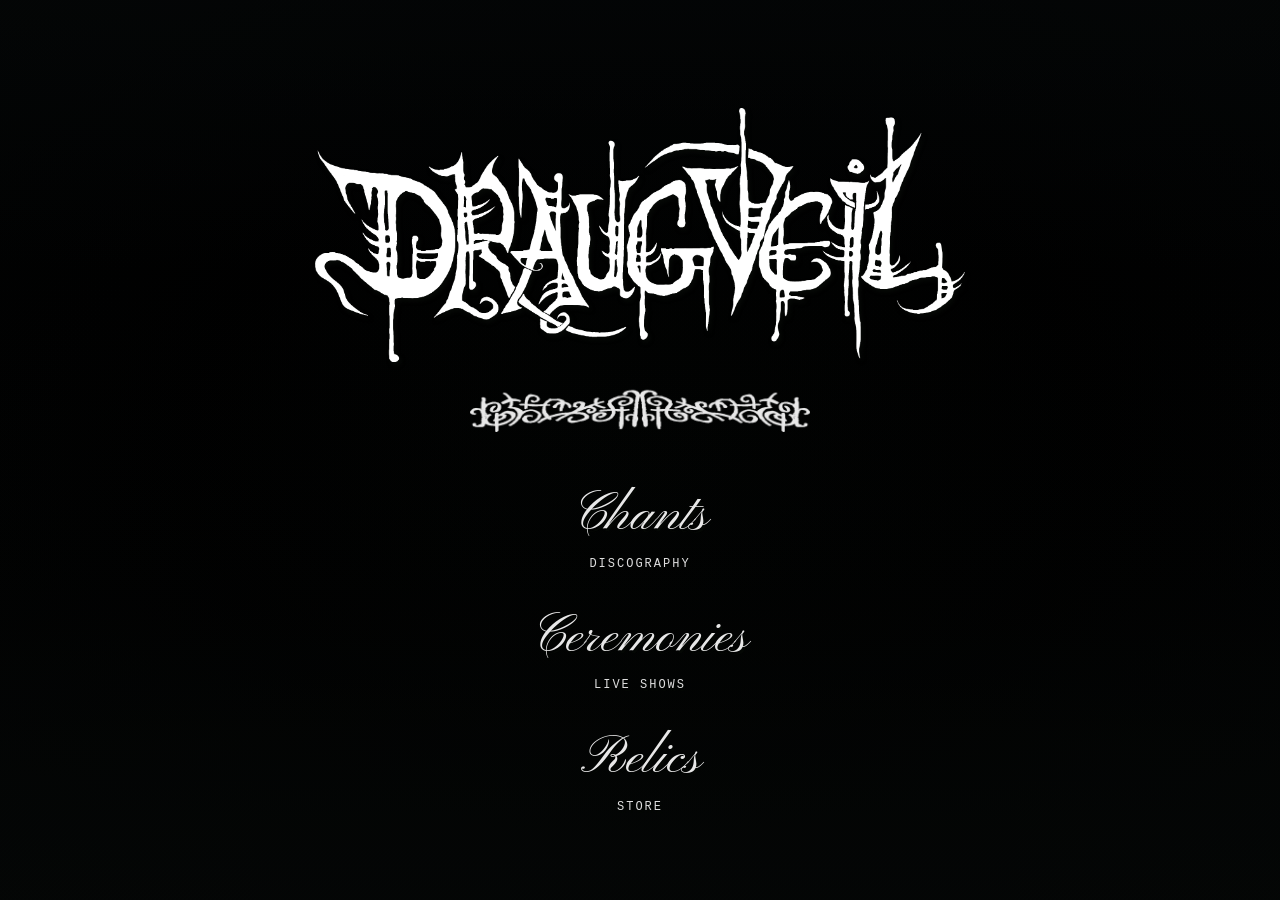
<file: index.html>
<!doctype html>
<html lang="en"><head><meta charset="utf-8"><meta name="viewport" content="width=device-width, initial-scale=1"><meta name="theme-color" content="#101512"><meta name="description" content="Draugveil."><title>Draugveil</title><link rel="icon" href="favicon.ico"><link rel="icon" type="image/png" sizes="48x48" href="favicon-48.png"><link rel="icon" type="image/png" sizes="192x192" href="favicon-192.png"><link rel="apple-touch-icon" sizes="180x180" href="apple-touch-icon.png"><link rel="preload" href="pinyon-script.ttf" as="font" type="font/ttf" crossorigin><link rel="stylesheet" href="style.css"><style>
/* Raise the mobile home UI together, preserving all dimensions and spacing. */
@media (max-width:650px) {
 body.home-open #home > .title-wrap,
 body.home-open #home > .game-menu {
  position:relative;
  top:calc(0px - clamp(0px, calc(100svh - 650px), 70px));
 }
}

/* Allow natural mobile scrolling while preserving the first-screen menu layout. */
@media (max-width:650px) {
 body.home-open {
  position:static;
  inset:auto;
  height:auto;
  min-height:100svh;
  overflow:visible;
  overscroll-behavior:auto;
 }
 body.home-open main {
  height:auto;
  min-height:calc(100vh + 96px);
  min-height:calc(100dvh + 96px);
  overflow:visible;
 }
}
</style><link rel="stylesheet" href="kingdom-launcher.css"></head>
<body>
<video class="landscape background-video" autoplay muted loop playsinline preload="auto" disablepictureinpicture disableremoteplayback controlslist="nodownload nofullscreen noremoteplayback" webkit-playsinline aria-hidden="true" tabindex="-1"><source src="background-video.mp4" type="video/mp4"></video><div class="veil" aria-hidden="true"></div><div class="pixel-texture" aria-hidden="true"></div>
<main id="main">
<section id="home" class="screen home" aria-label="Main menu">
<div class="title-wrap"><h1><img class="artist-logo" src="draugveil-logo.png" alt="Draugveil" width="2048" height="799"></h1><div class="ornament" aria-hidden="true"><img src="draugveil-ornament.png" alt="" width="1920" height="1080"></div></div>
<nav class="game-menu" aria-label="Main sections"><a role="button" tabindex="0" data-route="chants"><span class="rune">✧</span>Chants<small>DISCOGRAPHY</small></a><a role="button" tabindex="0" data-route="ceremonies"><span class="rune">✧</span>Ceremonies<small>LIVE SHOWS</small></a><a role="button" tabindex="0" data-route="relics"><span class="rune">✧</span>Relics<small>STORE</small></a></nav>
</section>
<section id="chants" class="screen inner" hidden><a role="button" tabindex="0" data-route="home" class="back">‹ RETURN TO THE GATE</a><h2>Chants</h2><div id="releases" class="releases"></div></section>
<section id="ceremonies" class="screen inner" hidden><a role="button" tabindex="0" data-route="home" class="back">‹ RETURN TO THE GATE</a><h2>Ceremonies</h2><div class="ceremonies-list"><a class="ceremony-event" href="https://www.blacksilence.de/event-details/wintermelodei-2026" target="_blank" rel="noopener noreferrer" aria-label="Wintermelodei 2026, Münster, Germany, 5 December 2026"><span class="ceremony-name">WINTERMELODEI 2026</span><span class="ceremony-location">MÜNSTER · GERMANY</span><time datetime="2026-12-05">5 DECEMBER 2026</time></a><a class="ceremony-event" href="https://fienta.com/et/sugis-extreme-fest-4" target="_blank" rel="noopener noreferrer" aria-label="Sügis Extreme Fest vol. 4, Tallinn, Estonia, 11 December 2026"><span class="ceremony-name">SÜGIS EXTREME FEST VOL. 4</span><span class="ceremony-location">TALLINN · ESTONIA</span><time datetime="2026-12-11">11 DECEMBER 2026</time></a></div></section>
<section id="relics" class="screen inner" hidden><a role="button" tabindex="0" data-route="home" class="back">‹ RETURN TO THE GATE</a><h2>Relics</h2><div class="empty-state relics-store"><a class="phantom-lure-link" href="https://www.phantomlure.com/search?q=Draugveil&amp;options%5Bprefix%5D=last" target="_self" aria-label="Shop Draugveil vinyls, CDs and tapes at Phantom Lure"><img src="phantom-lure-logo.png" alt="Phantom Lure" width="500" height="74"><span class="phantom-lure-formats">Vinyls, CD, Tapes</span></a></div></section>
</main>
<script src="content.js"></script><script src="app.js"></script><script src="kingdom-launcher.js?v=20260929-packed-assets"></script></body></html>
</file>
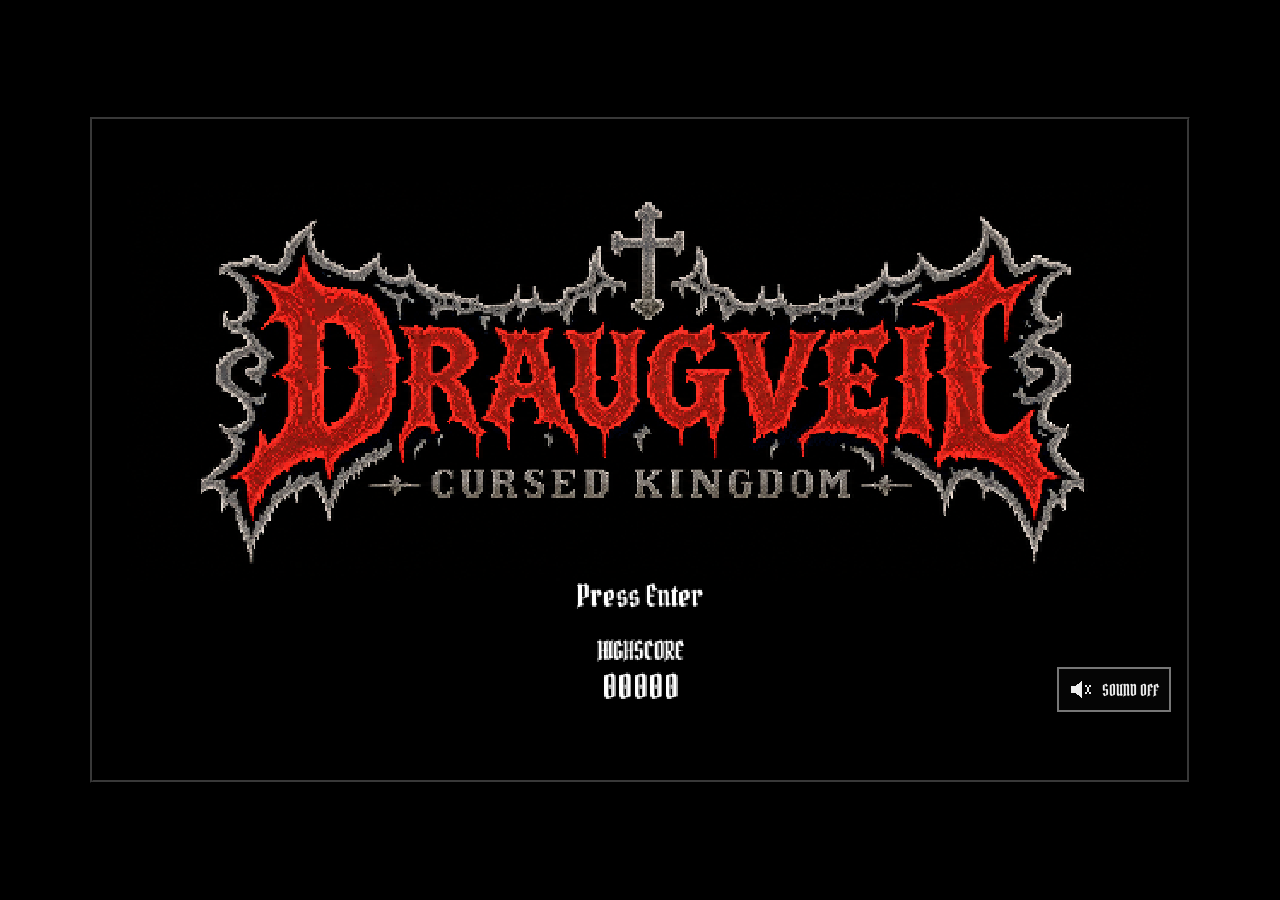
<file: draugveil_webgame.html>
<!doctype html><html lang="en"><meta charset="utf-8"><meta name="viewport" content="width=device-width,initial-scale=1"><title>Draugveil - Cursed Kingdom</title><link rel="icon" href="favicon.ico"><style>
@font-face{font-family:Gothic;src:url('gothic.ttf') format('truetype');font-display:block}

*{box-sizing:border-box}html,body{margin:0;height:100%;background:#000;color:#eee;font-family:Gothic,Georgia,serif}body{display:grid;place-items:center}main{width:100%;max-width:1100px;background:#000;border:3px ridge #383838;box-shadow:0 0 0 2px #000,0 0 45px #000}canvas{display:block;width:100%;aspect-ratio:16/9;image-rendering:pixelated;background:#000;outline:none}.keys{text-align:center;font:16px Gothic,Georgia,serif;letter-spacing:1px;color:#aaa;padding:12px 8px;margin:0;background:#050505;border-top:1px solid #650c15}kbd{font:inherit;color:#f1f1f1}#mobile{display:none;padding:30px;text-align:center;color:#eee}@media(hover:none),(pointer:coarse){main{display:none}#mobile{display:block}}
main.loading > *{visibility:hidden}main{position:relative}#sound-toggle{position:absolute;right:16px;bottom:68px;display:flex;align-items:center;gap:8px;background:#050505;color:#eee;border:2px solid #777;padding:8px 10px;font:16px Gothic,Georgia,serif;cursor:pointer;box-shadow:3px 3px #000;z-index:2}#sound-toggle[hidden]{display:none}#sound-toggle:hover,#sound-toggle:focus-visible{border-color:#cf2035;color:#cf2035;outline:none}#sound-toggle svg{width:25px;height:25px;fill:currentColor;shape-rendering:crispEdges}#sound-toggle .off{display:none}#sound-toggle[aria-pressed="true"] .off{display:block}#sound-toggle[aria-pressed="true"] .waves{display:none}
#try-again{position:absolute;left:50%;top:65%;transform:translate(-50%,-50%);font:24px Gothic,Georgia,serif;letter-spacing:2px;color:#eee;background:#090909;border:2px solid #a8192c;box-shadow:inset 0 0 0 2px #000,3px 3px #000;padding:10px 28px;cursor:pointer}#try-again[hidden]{display:none}#try-again:hover,#try-again:focus-visible{color:#ef334a;border-color:#ef334a;outline:2px solid #eee;outline-offset:3px}</style><main class="loading" aria-busy="true"><canvas id="game" width="640" height="360" tabindex="0" aria-label="Draugr endless action platformer. A and D move, Space jumps, Left mouse button or J throws daggers every 0.8 seconds, left Shift with A or D dashes on the ground or in the air, W and S climb ladders, S and Space drop through a platform, P pauses, Enter restarts."></canvas><button id="sound-toggle" type="button" aria-label="Enable sound" aria-pressed="true"><svg viewBox="0 0 24 24" aria-hidden="true"><path d="M2 9h4l6-5v16l-6-5H2z"/><path class="waves" d="M15 7h2v3h2v4h-2v3h-2v-4h2v-2h-2zM19 3h2v4h2v10h-2v4h-2v-5h2V8h-2z"/><path class="off" d="M15 8h2v2h2V8h2v2h-2v4h2v2h-2v-2h-2v2h-2v-2h2v-4h-2z"/></svg><span>SOUND OFF</span></button><p class="keys"><kbd>A / D</kbd> MOVE &nbsp; <kbd>SPACE</kbd> JUMP &nbsp; <kbd>LEFT CLICK / J</kbd> ATTACK &nbsp; <kbd>LEFT SHIFT + A / D</kbd> DASH &nbsp; <kbd>W / S</kbd> LADDER &nbsp; <kbd>S + SPACE</kbd> DROP &nbsp; <kbd>ENTER</kbd> START / RESTART &nbsp; <kbd>P</kbd> PAUSE &nbsp; <kbd>M</kbd> MENU &nbsp; <kbd>ESC</kbd> CLOSE</p><button id="try-again" type="button" hidden>TRY AGAIN</button></main><p id="mobile">The kingdom awaits on desktop.<br>A keyboard is required.</p><script>
'use strict';
let assetsReady=false;
let nextGroundSpawnX=80;
const canvas=document.querySelector('canvas');let ctx=canvas.getContext('2d');ctx.imageSmoothingEnabled=false;
const W=640,H=360,keys=new Set(),SHOT_DELAY=.8;
let state='title',zone='road',stage=1,boss=null,bossCount=0,bolts=[],world=0,hero,terrain=[],upper=[],ladders=[],chests=[],pickups=[],enemies=[],swords=[],particles=[],camera=0,renderCamera=0,time=0,spawn=0,last=0,acc=0,kills=0,score=0,furthest=0,travelled=0,seed=1,portal=null,transition=null,tiles=new Map();
function rand(){seed=(Math.imul(seed,1664525)+1013904223)>>>0;return seed/4294967296}
function rect(x,y,w,h,c){ctx.fillStyle=c;ctx.fillRect(Math.round(x),Math.round(y),Math.round(w),Math.round(h))}
function text(s,x,y,size=12,c='#eeeeee',align='left'){ctx.fillStyle=c;ctx.font=`${size+2}px Gothic,Georgia,serif`;ctx.textAlign=align;ctx.fillText(s,x,y)}
function overlap(a,b){return a.x<b.x+b.w&&a.x+a.w>b.x&&a.y<b.y+b.h&&a.y+a.h>b.y}
function groundAt(x){return terrain.find(p=>x>=p.x&&x<p.x+p.w)}
// Impact fragments move in discrete 10 FPS steps, independent of gameplay timing.
function updateImpactFragments(dt){
 const step=1/10;
 for(const p of particles){
  p.tick=(p.tick||0)+dt;
  while(p.tick+1e-9>=step){p.tick-=step;p.x+=p.vx*step;p.y+=p.vy*step;p.vy+=450*step;p.life-=step;}
 }
 particles=particles.filter(p=>p.life>0);
}
function burst(x,y,color,n=12){for(let i=0;i<n;i++)particles.push({x,y,vx:(rand()-.5)*160,vy:-rand()*160,life:.35+rand()*.5,c:color})}
let skeletonDeaths=[],brutePlaced=false;
function wipe(){nextGroundSpawnX=80;ghosts=[];ghostSites=[];bossDeaths=[];dashEchoes=[];dashEchoClock=0;remains=[];skeletonDeaths=[];mageBolts=[];terrain=[];upper=[];ladders=[];chests=[];pickups=[];enemies=[];swords=[];bolts=[];particles=[];tiles.clear();camera=0;renderCamera=0;furthest=70;world=0;boss=null;portal=null;spawn=2;hero.x=70;hero.y=240;hero.vy=0;hero.vx=0;hero.climbing=false;hero.inv=1;hero.shot=0;hero.dashTime=0;hero.dashHeld=false;hero.landTime=0;hero.throwAnim=0;hero.hitAnim=0;hero.ground=false;hero.drop=0;hero.jump=0;hero.coyote=0;}
function road(){zone='road';wipe();shuffleRoute();regionSeen=-1;skyRegion=-1;skyPrevious=-1;buildRoute();setupGhostSites();}

function reset(){bossAppearances={};deathFrame=null;attackQueued=false;deathSequence=null;seed=(Math.random()*4294967295)>>>0;stage=1;bossCount=0;travelled=0;kills=0;score=0;time=0;acc=0;transition=null;hero={x:70,y:240,w:20,h:38,vx:0,vy:0,dir:1,hp:3,maxHP:3,inv:0,shot:0,throwAnim:0,ground:false,coyote:0,jump:0,drop:0,climbing:false,walk:0,haste:0,power:0,swiftness:0,armor:0,dashCD:0,dashTime:0,dashDir:1,dashHeld:false};rewardNotice=null;resetEncounters();road();keys.clear();state='play';gameAudio.pause(false);canvas.focus();}
function addExtras(p,first=false){placeBrute(p);if(p.w<190||p.x>portal.x-450)return;const levels=first?2:1+Math.floor(rand()*3),width=104+Math.floor(rand()*43);let lower=p;for(let level=0;level<levels;level++){const x=first&&level===0?350:Math.max(p.x+15,Math.min(p.x+p.w-width-12,(level===0?p.x+25+rand()*30:lower.x+(level%2?45:-25))));const y=lower.y-(48+Math.floor(rand()*9));const q={id:'upper-'+p.x+'-'+level,x,y,w:width,upper:true};upper.push(q);if(level===0)placeMage(q);const left=Math.max(lower.x,x),right=Math.min(lower.x+lower.w,x+width);const lx=left+Math.max(8,(right-left-16)*.4);ladders.push({x:lx,top:y,bottom:lower.y,w:16});regularChest({x:x+width-37,y:y-18,w:23,h:18,hp:2,flash:0});lower=q;}}

function extend(){if(zone!=='road')return;chests=chests.filter(c=>c.hp>0);}

function enterCastle(){if(zone==='road')travelled+=Math.max(0,furthest-70);zone='castle';wipe();terrain=[{id:'castle-floor',x:0,y:286,w:640}];hero.y=248;upper=[{id:'castle-balcony-left',x:70,y:230,w:100,upper:true},{id:'castle-balcony-right',x:450,y:230,w:100,upper:true}];ladders=[{x:90,top:230,bottom:286,w:16},{x:525,top:230,bottom:286,w:16}];bossCount++;const max=30+(stage-1)*8;boss={x:450,y:207,w:48,h:79,hp:max,max,timer:1.8,wind:0,flash:0,dir:-1,phase:1,attack:0,queue:[],volley:0};if(bossKindForStage(stage)==='winged'){Object.assign(boss,{kind:'winged',flight:0,w:48,h:62,hp:(40+(stage-2)*8)*.8,max:(40+(stage-2)*8)*.8,y:130,timer:3});upper=[{x:65,y:234,w:105},{x:200,y:184,w:100},{x:332,y:134,w:100},{x:459,y:184,w:100},{x:512,y:234,w:100}].map((p,i)=>({...p,id:'boss-step-'+i,upper:true}));ladders=[{x:86,top:234,bottom:286,w:16},{x:535,top:234,bottom:286,w:16}];}configureNewBoss();}
function beginTransition(fn){gameAudio.portal();state='transition';transition={t:0,duration:.7,done:false,fn,resumeMusic:fn===nextAdventure};keys.clear();}
function hurt(){if(hero.inv>0||state!=='play')return;if(hero.armor>0)hero.armor--;else hero.hp--;hero.hitAnim=.28;hero.inv=1.3;hero.climbing=false;hero.vy=-160;burst(hero.x+10,hero.y+15,'#993f3e');if(hero.hp<=0)die();}
function die(){if(state==='dying'||state==='dead')return;attackQueued=false;gameAudio.death();state='dying';keys.clear();const floor=supportAt(hero)||groundAt(hero.x+10);deathSequence={t:0,x:hero.x+10,y:Math.min(hero.y+19,H-36),floor:floor?floor.y:H+45};burst(hero.x+10,Math.min(hero.y+20,H-35),'#a6a2a0',25);}
function shootBoss(angle,speed,curve=0){const x=boss.x+boss.w/2,y=boss.y+25;bolts.push({x,y,w:9,h:9,vx:Math.cos(angle)*speed,vy:Math.sin(angle)*speed,curve,age:0,life:5});}
function bossAim(offset=0){return Math.atan2(hero.y+16-(boss.y+25),hero.x+10-(boss.x+24))+offset;}
function updateBoss(dt){if(!boss)return;dt*=boss.speed||1;boss.animClock=(boss.animClock||0)+dt;updateBossEffects(dt);if(boss.kind==='goblin'){updateGoblin(dt);return;}if(boss.kind==='vampire'){updateVampire(dt);return;}if(boss.kind==='winged'){updateWingBoss(dt);return;}if(!boss.melee)boss.dir=hero.x<boss.x?-1:1;boss.flash=Math.max(0,boss.flash-dt);boss.phase=boss.hp<=boss.max*.5?2:1;
 boss.meleeCD=Math.max(0,(boss.meleeCD||0)-dt);
 if(boss.melee){boss.melee.t+=dt;const m=boss.melee;if(m.t>=.45&&m.t<.68&&!m.hit){const reach=m.type===2?88:72;const box={x:m.dir>0?boss.x+boss.w-8:boss.x-reach+8,y:boss.y+(m.type===1?-12:20),w:reach,h:m.type===1?boss.h+12:boss.h-20};if(overlap(box,hero)){hurt();m.hit=true;}}if(m.t>=1.1){boss.melee=null;boss.meleeCD=1.25;boss.timer=Math.max(boss.timer,.6);}return;}
 if(boss.meleeCD<=0&&Math.abs(hero.x+hero.w/2-boss.x-boss.w/2)<105&&Math.abs(hero.y+hero.h-boss.y-boss.h)<60){boss.melee={t:0,dir:boss.dir,type:(boss.slashCount||0)%3,hit:false};boss.slashCount=(boss.slashCount||0)+1;boss.queue=[];boss.wind=0;return;}
 if(boss.queue.length){boss.volley-=dt;if(boss.volley<=0){shootBoss(bossAim(),160+stage*5);boss.queue.pop();boss.volley=.23;}return;}
 boss.timer-=dt;if(boss.wind>0){boss.wind-=dt;if(boss.wind<=0){boss.attack++;if(boss.phase===1){if(boss.attack%2===0){boss.queue=[1,1,1];boss.volley=0;}else shootBoss(bossAim(),160+stage*5);boss.timer=1.7;}else{
 const turn=boss.attack%2?1:-1,base=bossAim();for(let i=0;i<10;i++){shootBoss(base+i*Math.PI*2/10,95+stage*4,turn*.75);}boss.timer=2.3;
 }}}else if(boss.timer<=0){boss.wind=boss.phase===2?1:.65;}else{const dx=hero.x-boss.x;if(Math.abs(dx)>125)boss.x=Math.max(210,Math.min(558,boss.x+boss.dir*(18+stage*2)*dt));}
}
let rewardNotice=null;
function attackDelay(){return Math.max(.1,Math.round((SHOT_DELAY-hero.haste*.1)*100)/100);}
function attackDamage(){return 1+hero.power*.05;}
function moveSpeed(){return 125*(1+hero.swiftness*.05);}
function defeatBoss(){if(!boss)return;gameAudio.bossDeath();awardScore(100);if(boss.kind==='winged')crumbleEnemy(boss,true);else recordBossDeath(boss);const x=Math.max(210,Math.min(510,boss.x)),y=286-27;boss=null;bolts=[];
 pickups.push({x:x-12,y,w:14,h:14,armor:false,gold:false,vy:-100},{x:x+16,y,w:14,h:14,armor:true,gold:false,vy:-100});portal={x:579,y:222,w:38,h:64,active:true};}
function surfaces(){return [...upper,...terrain];}
function supportAt(body){return surfaces().find(p=>body.x+body.w>p.x+.1&&body.x<p.x+p.w-.1&&Math.abs(body.y+body.h-p.y)<2);}
// Ground chunks are solid from their top down; upper platforms are one-way.
function moveBody(body,dt,drop=0,climb=false){
 let nx=body.x+body.vx*dt;const oldFoot=body.y+body.h;
 for(const p of terrain){if(nx+body.w<=p.x||nx>=p.x+p.w||oldFoot<=p.y+.01)continue;
  const step=oldFoot-p.y;
  if(body.ground&&step>0&&step<=16&&body.vy>=0){body.y=p.y-body.h;body.vy=0;continue;}
  if(body.x+body.w<=p.x+.1&&body.vx>0)nx=Math.min(nx,p.x-body.w);
  else if(body.x>=p.x+p.w-.1&&body.vx<0)nx=Math.max(nx,p.x+p.w);
 }
 body.x=nx;const before=body.y+body.h;
 if(!climb)body.vy+=880*dt;body.y+=body.vy*dt;body.ground=false;
 // Descending a ladder still collides with solid floor, never passes its bottom.
 for(const p of surfaces().sort((a,b)=>a.y-b.y)){
  if(p.upper&&(drop>0||climb))continue;
  if(body.x+body.w>p.x+.01&&body.x<p.x+p.w-.01&&body.vy>=0&&before<=p.y+1&&body.y+body.h>=p.y){body.y=p.y-body.h;body.vy=0;body.ground=true;break;}
 }
}
function makeEnemy(x,y,kind=regionAt(x)===3?'zombie':'skeleton'){return {kind,x,y,w:18,h:34,hp:1,dir:-1,attack:0,cool:0,speed:50,phase:rand()*6,walk:0,moving:false,vx:0,vy:0,ground:true,aware:false,memory:0,lastX:x,lastY:y,jumpCD:0};}
function visibleTo(e){
 if(e.x+e.w<camera||e.x>camera+W||hero.x+hero.w<camera||hero.x>camera+W)return false;
 const dx=hero.x+10-(e.x+9),dy=hero.y+12-(e.y+8);
 if(Math.abs(dx)>270||Math.abs(dy)>115||dx*e.dir< -24)return false;
 const steps=Math.ceil(Math.hypot(dx,dy)/10);
 for(let i=1;i<steps;i++){const x=e.x+9+dx*i/steps,y=e.y+8+dy*i/steps;if(terrain.some(p=>x>p.x&&x<p.x+p.w&&y>p.y+1)||upper.some(p=>x>p.x&&x<p.x+p.w&&y>p.y+1&&y<p.y+15))return false;}
 return true;
}
function ladderRoute(e){
 const start=supportAt(e),target=surfaces().find(p=>e.lastX+20>p.x&&e.lastX<p.x+p.w&&Math.abs(e.lastY+hero.h-p.y)<8);
 if(!start||!target||start===target)return null;
 const queue=[{p:start,first:null}],visited=new Set([start]);
 while(queue.length){const n=queue.shift();for(const l of ladders){
 const bottom=surfaces().find(p=>l.x+8>=p.x&&l.x+8<p.x+p.w&&Math.abs(p.y-l.bottom)<2);
 const top=upper.find(p=>l.x+8>=p.x&&l.x+8<p.x+p.w&&Math.abs(p.y-l.top)<2);
 const dest=n.p===bottom?top:n.p===top?bottom:null;
 if(!dest||visited.has(dest))continue;const first=n.first||{ladder:l,up:n.p===bottom};
 if(dest===target)return first;visited.add(dest);queue.push({p:dest,first});
 }}return null;
}
function climbEnemy(e,dt){const l=e.climb.ladder,up=e.climb.up;
 e.x=l.x+8-e.w/2;e.vx=0;e.vy=up?-65:65;e.ground=false;
 moveBody(e,dt,0,true);e.walk+=65*dt;e.moving=true;
 if((up&&e.y+e.h<=l.top)||(!up&&(e.y+e.h>=l.bottom||e.ground))){e.y=(up?l.top:l.bottom)-e.h;e.vy=0;e.ground=true;e.climb=null;}
 if(overlap(e,hero))hurt();
}
function updateEnemy(e,dt){dt*=enemyTempo();e.animClock=(e.animClock||0)+dt;e.hitTimer=Math.max(0,(e.hitTimer||0)-dt);if(e.kind==='brute'){updateBrute(e,dt);return;}if(e.kind==='mage'){updateMage(e,dt);return;}
 const seen=visibleTo(e);if(seen){e.aware=true;e.memory=3;e.lastX=hero.x;e.lastY=hero.y;}else{e.memory=Math.max(0,e.memory-dt);if(e.memory===0)e.aware=false;}
 e.cool=Math.max(0,e.cool-dt);e.jumpCD=Math.max(0,e.jumpCD-dt);e.moving=false;e.vx=0;
 if(e.climb){climbEnemy(e,dt);return;}
 const route=e.aware&&e.ground?ladderRoute(e):null;
 const dx=(route?route.ladder.x+8-e.w/2:e.lastX)-e.x,dy=e.lastY-e.y;
 if(route&&Math.abs(dx)<3){e.climb=route;e.attack=0;climbEnemy(e,dt);return;}
 if(e.aware&&Math.abs(dx)>5)e.dir=Math.sign(dx);
 if(e.attack>0){const before=e.attack;e.attack-=dt;if(before>(e.kind==='zombie'?.3:.17)&&e.attack<=(e.kind==='zombie'?.3:.17)){const reach=e.kind==='zombie'?31:25;const hit={x:e.dir>0?e.x+e.w:e.x-reach,y:e.y+9,w:reach,h:22};if(overlap(hit,hero))hurt();}}
 else if(seen&&Math.abs(hero.x-e.x)<36&&Math.abs(dy)<35&&e.cool<=0){e.attack=e.kind==='zombie'?.75:.5;e.cool=e.kind==='zombie'?1.45:1.05;}
 else if(e.ground){
  const floor=supportAt(e),front=e.dir>0?e.x+e.w+7:e.x-7;
  const next=surfaces().find(p=>front>=p.x&&front<p.x+p.w&&Math.abs(p.y-(e.y+e.h))<=16);
  if(!next&&e.aware&&e.jumpCD===0&&!floor?.upper){
   const landing=terrain.filter(p=>p!==floor&&p.y>=e.y+e.h-62&&p.y<=e.y+e.h+90&&((e.dir>0&&p.x>e.x&&p.x-e.x<118)||(e.dir<0&&p.x+p.w<e.x+e.w&&e.x-(p.x+p.w)<100))).sort((a,b)=>Math.abs(a.x-e.x)-Math.abs(b.x-e.x))[0];
   if(landing){e.vy=-335;e.ground=false;e.vx=e.dir*130;e.airVX=e.vx;e.jumpCD=.7;}
   else if(!next){e.vx=0;}else e.vx=e.dir*e.speed;
  }else if(next){e.vx=e.dir*(e.aware?e.speed:18);}else if(!e.aware)e.dir*=-1;
 }else e.vx=e.airVX||e.dir*e.speed;
 if(e.aware&&!seen&&!route&&Math.abs(dx)<10&&Math.abs(dy)<24){e.aware=false;e.memory=0;e.vx=0;}
 const oldX=e.x;moveBody(e,dt,e.airVX?1:0);e.moving=Math.abs(e.x-oldX)>.01;e.walk+=Math.abs(e.x-oldX);if(e.ground)e.airVX=0;
 if(e.kind!=='zombie'&&e.aware&&overlap(hero,e))hurt();
}
function openChest(c){if(c.opened)return;c.opened=true;breakChestSprite(c);const roll=rand(),kind=roll<.2?'heart':roll<.35?'armor':'skeleton';if(kind!=='skeleton')pickups.push({x:c.x+4,y:c.y,w:14,h:14,gold:false,armor:kind==='armor',vy:-100});else enemies.push(makeEnemy(c.x+2,c.y+c.h-34,'skeleton'));return kind;}


function update(dt){time+=dt;if(state==='starting'){updateStart(dt);return;}if(state==='dying'){updateDeath(dt);return;}if(state==='transition'){transition.t+=dt;if(!transition.done&&transition.t>=transition.duration/2){transition.done=true;transition.fn();}if(transition.t>=transition.duration){const resumeMusic=transition.resumeMusic;transition=null;state='play';if(resumeMusic)gameAudio.game();}return;}if(state!=='play')return;
 hero.landTime=Math.max(0,(hero.landTime||0)-dt);hero.dashCD=Math.max(0,(hero.dashCD||0)-dt);hero.hitAnim=Math.max(0,(hero.hitAnim||0)-dt);hero.inv=Math.max(0,hero.inv-dt);hero.shot=Math.max(0,hero.shot-dt);hero.throwAnim=Math.max(0,hero.throwAnim-dt);hero.coyote=Math.max(0,hero.coyote-dt);hero.jump=Math.max(0,hero.jump-dt);hero.drop=Math.max(0,hero.drop-dt);
 const left=keys.has('KeyA'),right=keys.has('KeyD'),up=keys.has('KeyW'),down=keys.has('KeyS');
 hero.vx=((right?1:0)-(left?1:0))*moveSpeed();if(hero.vx)hero.dir=Math.sign(hero.vx);
 const ladder=ladders.find(l=>Math.abs(hero.x+10-(l.x+8))<18&&hero.y+hero.h>=l.top-5&&hero.y<l.bottom);
 if(ladder&&(up||down)&&hero.jump<=0&&!(hero.dashTime>0)){hero.climbing=true;hero.x=ladder.x-2;hero.vx=0;hero.vy=(down?85:-85);hero.ground=false;hero.coyote=0;}
 if(hero.climbing&&(!ladder||left||right)){hero.climbing=false;}if(hero.climbing&&!up&&!down)hero.vy=0;
 if(hero.jump>0&&down&&supportAt(hero)?.upper){hero.drop=.3;hero.y+=3;hero.climbing=false;hero.ground=false;hero.jump=0;hero.coyote=0;}
 else if(hero.jump>0&&(hero.coyote>0||hero.climbing)){hero.vy=-335;hero.ground=false;hero.climbing=false;hero.coyote=0;hero.jump=0;}
 if(attackQueued&&hero.shot<=0){swords.push({x:hero.x+(hero.dir>0?20:-20),y:hero.y+16,w:21,h:5,vx:hero.dir*360,damage:attackDamage(),remaining:130,life:1.8});hero.shot=attackDelay();hero.throwAnim=.28;gameAudio.throw();}attackQueued=false;
 const dashLeft=keys.has('KeyA'),dashRight=keys.has('KeyD');
 const dashChord=keys.has('ShiftLeft')&&dashLeft!==dashRight;
 if(dashChord&&!hero.dashHeld&&hero.dashCD<=1e-8){hero.dashTime=.18;dashEchoClock=0;hero.dashCD=2;hero.dashDir=dashRight?1:-1;hero.climbing=false;}
 hero.dashHeld=dashChord;
 const dashingThisStep=hero.dashTime>0;
 if(dashingThisStep){hero.dir=hero.dashDir;hero.vx=hero.dashDir*(620-10/(22/120));hero.climbing=false;hero.dashTime=Math.max(0,hero.dashTime-dt);}
 hero.x=Math.max(5,hero.x);
 const fallingBefore=hero.vy,groundBefore=hero.ground;moveBody(hero,dt,hero.drop,hero.climbing);if(!groundBefore&&hero.ground&&fallingBefore>160)hero.landTime=.18;
 updateDashEchoes(dt);updateGhosts(dt);if(state!=='play')return;
 if(zone==='castle')hero.x=Math.max(5,Math.min(615,hero.x));else hero.x=Math.max(5,hero.x);
 if(hero.climbing&&ladder){
  if(up&&hero.y+hero.h<=ladder.top+2){hero.y=ladder.top-hero.h;hero.vy=0;hero.climbing=false;hero.ground=true;}
  else if(down&&(hero.y+hero.h>=ladder.bottom||hero.ground)){hero.y=Math.min(hero.y,ladder.bottom-hero.h);hero.vy=0;hero.climbing=false;hero.ground=true;}
 }
 if(hero.ground)hero.coyote=.1;
 if(hero.ground&&hero.vx)hero.walk+=Math.abs(hero.vx)*dt;else if(hero.climbing)hero.walk+=Math.abs(hero.vy)*dt;
 if(hero.y>H+50){die();return;}if(zone==='road'){furthest=Math.max(furthest,hero.x);camera=Math.max(0,hero.x+hero.w/2-W/2);extend();}
 if(portal&&portal.active&&overlap(hero,portal)){if(zone==='road')beginTransition(enterCastle);else beginTransition(nextAdventure);return;}
 updateBoss(dt);updateBossDeaths(dt);updateMageBolts(dt);updateSkeletonDeaths(dt);updateRemains(dt);
 for(const b of bolts){const shotDt=dt*(boss?.speed||1);b.age+=shotDt;if(b.wave){const speed=115,a=b.baseAngle+Math.sin(b.age*7)*.5;b.vx=Math.cos(a)*speed;b.vy=Math.sin(a)*speed;}if(b.curve){const a=b.curve*shotDt,co=Math.cos(a),si=Math.sin(a),vx=b.vx;b.vx=vx*co-b.vy*si;b.vy=vx*si+b.vy*co;}const step=b.dagger?Math.min(shotDt,b.remaining/Math.hypot(b.vx,b.vy)):shotDt;b.x+=b.vx*step;b.y+=b.vy*step;if(b.dagger){b.remaining=Math.max(0,b.remaining-Math.hypot(b.vx,b.vy)*step);if(b.remaining<=0)b.life=0;}b.life-=shotDt;if(overlap(b,hero)&&!(b.toxic&&dashingThisStep)){hurt();b.life=0;}}
 bolts=bolts.filter(b=>b.life>0&&b.x>-40&&b.x<W+40&&b.y>-40&&b.y<H+40);
 spawnRoadEnemies();
 for(const e of enemies)updateEnemy(e,dt);
 for(const c of chests)c.flash=Math.max(0,c.flash-dt);
 for(const s of swords){const distance=Math.min(Math.abs(s.vx)*dt,s.remaining??130);s.x+=Math.sign(s.vx)*distance;s.remaining=(s.remaining??130)-distance;s.life-=dt;if(boss&&s.life>0&&bossSwordTargets().some(target=>overlap(s,target))){s.life=0;boss.hp=Math.max(0,Math.round((boss.hp-(s.damage||1))*1000)/1000);boss.flash=.09;wingHitDrop();burst(s.x,s.y,'#c5a887',6);if(boss.hp<=0)defeatBoss();}
 for(const c of chests){if(c.hp>0&&s.life>0&&overlap(s,c)){s.life=0;c.hp--;c.flash=.12;burst(c.x+10,c.y+8,'#806044',8);if(c.hp<=0)openChest(c);}}
 for(const e of enemies){if(e.hp>0&&s.life>0&&overlap(s,e)){e.hitTimer=.15;e.hp=Math.max(0,Math.round((e.hp-(s.damage||1))*1000)/1000);s.life=0;if(e.hp<=0){crumbleEnemy(e);kills++;awardScore(enemyScore(e))}else burst(e.x+9,e.y+15,'#c5b99e',5);}}}
 enemies=enemies.filter(e=>e.hp>0&&e.y<H+80);swords=swords.filter(s=>s.life>0&&s.remaining>0&&s.x>camera-80&&s.x<camera+W+180);
 for(const p of pickups){const old=p.y+p.h;p.vy+=450*dt;p.y+=p.vy*dt;for(const floor of [...upper,...terrain].sort((a,b)=>a.y-b.y)){if(p.vy>=0&&p.x+p.w>floor.x&&p.x<floor.x+floor.w&&old<=floor.y+1&&p.y+p.h>=floor.y){p.y=floor.y-p.h;p.vy=0;break}}if(overlap(hero,p)){if(p.armor){if(hero.armor<3){hero.armor=Math.min(3,hero.armor+1);p.taken=true;burst(p.x,p.y,'#a4b8ce',8);}}else if(p.gold){hero.maxHP++;hero.hp++;p.taken=true;burst(p.x,p.y,'#d8b665',20);}else if(hero.hp<hero.maxHP){hero.hp++;p.taken=true;burst(p.x,p.y,'#b95b67',8);}}}
 pickups=pickups.filter(p=>!p.taken&&p.y<H+60);chests=chests.filter(c=>c.hp>0);
 updateImpactFragments(dt);
}

function mountain(x,y,w,h,c){ctx.fillStyle=c;ctx.beginPath();ctx.moveTo(x,y);ctx.lineTo(x+w*.24,y-h*.6);ctx.lineTo(x+w*.4,y-h*.4);ctx.lineTo(x+w*.58,y-h);ctx.lineTo(x+w,y);ctx.fill()}
function oldBackground(){rect(0,0,W,H,'#0a0c14');for(let i=0;i<45;i++){const x=(i*137+17)%640,y=(i*43)%150;rect(x,y,1,1,i%3?'#343748':'#6b6270')}
 const moonX=490-camera*.015%50;rect(moonX-25,32,50,48,'#8d333d');rect(moonX-32,41,64,31,'#8d333d');rect(moonX-20,25,40,62,'#a84446');rect(moonX-23,42,42,23,'#bd5150');rect(moonX+10,34,9,10,'#8d333d');rect(moonX-10,62,14,8,'#963c42');
 for(let i=-1;i<6;i++)mountain(i*180-(camera*.09%180),217,240,100+(i%2)*25,'#171c2d');
 for(let i=-1;i<8;i++){const x=i*110-(camera*.16%110);rect(x,145+(i%3)*16,30,115,'#1b2232');rect(x+10,114+(i%3)*16,10,34,'#1b2232');for(let j=0;j<3;j++)rect(x+j*12,139+(i%3)*16,6,8,'#252c40');rect(x+13,173+(i%3)*16,3,7,'#913b3d')}
 for(let i=-1;i<8;i++){let x=i*125-(camera*.32%125);tree(x,274,.8,'#26282b');}
 for(let i=0;i<4;i++){const x=((time*3+i*203-camera*.1)%840+840)%840-120;rect(x,213+i*13,150,2,'#262a3533')}
}
function tree(x,y,s,c){ctx.save();ctx.translate(Math.round(x),y);ctx.scale(s,s);rect(-3,-88,7,89,c);rect(3,-60,18,5,c);rect(18,-83,4,26,c);rect(21,-82,11,3,c);rect(30,-99,3,19,c);rect(-20,-45,21,5,c);rect(-23,-70,4,30,c);rect(-32,-72,13,3,c);rect(-35,-88,4,18,c);rect(0,-97,3,13,c);ctx.restore()}
function grave(x,y,type){rect(x,y-19,15,19,'#363d49');rect(x+3,y-23,9,5,'#48515f');rect(x+2,y-17,11,17,'#252d3a');if(type%2){rect(x+7,y-16,2,11,'#737680');rect(x+4,y-13,8,2,'#737680')}else{rect(x+4,y-13,7,2,'#565b69');rect(x+4,y-9,7,1,'#565b69')}}
function oldDrawTerrain(){for(const p of terrain){const x=p.x-camera;rect(x,p.y,p.w,80,'#242526');for(let j=0;j<p.w;j+=16){rect(x+j,p.y,15,4,'#62654c');rect(x+j+2,p.y+4,10,4,'#3c493e');for(let k=0;k<4;k++){const v=((Math.floor(p.x)+j*17+k*11)>>>0)%7;rect(x+j+(k%2)*3,p.y+10+k*14,12,10,v%2?'#3b3936':'#302f32');rect(x+j+2,p.y+10+k*14,8,2,'#4a4540')}}for(let j=45;j<p.w-10;j+=97)grave(x+j,p.y,j);
 if(Math.floor(p.x)%3===0){tree(x+p.w*.65,p.y,1,'#454039')}
 const tx=x+20;rect(tx,p.y-26,3,26,'#5d5047');rect(tx-3,p.y-29,9,4,'#8b7c63');rect(tx-1,p.y-37,5,9,'#b34e36');rect(tx+1,p.y-40+Math.sin(time*19)*2,2,10,'#e6a962');}}
function oldWarrior(){const x=hero.x-camera,y=hero.y;ctx.save();ctx.translate(Math.round(x+10),Math.round(y));ctx.scale(hero.dir,1);const walk=hero.ground&&hero.vx?Math.sin(time*15):0,bob=hero.ground?Math.abs(walk):0;
 ctx.fillStyle='#111723';ctx.beginPath();ctx.moveTo(-6,10);ctx.lineTo(-18-Math.abs(walk)*3,34);ctx.lineTo(-6,32);ctx.lineTo(3,13);ctx.fill();rect(-14,21,3,11,'#263044');rect(-10,13,3,19,'#354052');
 rect(-7,27,5,9+walk*3,'#606974');rect(3,27,5,9-walk*3,'#454d5b');rect(-8,34+walk*3,7,3,'#b4b7b6');rect(3,34-walk*3,8,3,'#93999d');rect(-5,14+bob,11,13,'#6d7680');rect(-4,15+bob,3,10,'#b0b5b7');rect(0,18+bob,6,2,'#3f4856');rect(-6,26,14,3,'#242731');rect(-7,12+bob,7,6,'#969c9e');rect(-8,13+bob,4,2,'#d1d0c3');rect(5,13+bob,6,6,'#9c9e9b');rect(6,19+bob,4,8,'#505968');
 if(hero.shot>.13){rect(8,17,11,4,'#7f8991');rect(16,16,4,5,'#c3bca9')}else rect(7,25,5,4,'#b6b2a6');
 rect(-5,0,12,13,'#b9a37e');rect(-7,4,3,12,'#b9a37e');rect(-6,2,4,13,'#ddd1b5');rect(-3,0,8,3,'#e3d6b7');rect(0,4,7,9,'#e1ddd1');rect(0,6,3,3,'#111217');rect(5,6,2,4,'#111217');rect(2,11,4,2,'#17191d');rect(2,8,1,3,'#303037');ctx.restore()}
function oldSkeleton(e){ctx.save();ctx.translate(Math.round(e.x-camera+9),Math.round(e.y));ctx.scale(e.dir,1);const w=Math.sin(time*8+e.phase)*2;rect(-4,0,9,8,'#cfc6af');rect(-5,2,11,5,'#a39985');rect(-3,2,3,3,'#171a21');rect(3,2,2,3,'#171a21');rect(-2,7,5,3,'#e0d2b5');rect(0,9,2,15,'#b8b096');for(let i=0;i<3;i++){rect(-5,11+i*4,12,2,'#c9bda2');}rect(-4,23,10,3,'#a99e87');rect(-5+w,26,3,6,'#bcb198');rect(4-w,26,3,6,'#bcb198');rect(-6+w,32,6,2,'#d0c5ac');rect(3-w,32,7,2,'#d0c5ac');rect(-8,12,3,12,'#b5a890');rect(7,12,3,8,'#c3b69e');
 if(e.attack>0){rect(8,14,13,3,e.attack>.17?'#d19678':'#ddd0ae');rect(20,9,2,13,'#776d60');rect(22,14,22,2,'#d5d9d9')}else{rect(9,21,6,2,'#a79b83');rect(14,14,2,12,'#76695e');rect(16,1,2,21,'#b3bdc4');}ctx.restore()}
function frame(ms){const dt=Math.min(.1,(ms-last)/1000||0);last=ms;if(['play','transition','starting','dying'].includes(state)){acc+=dt;while(acc>=1/120){update(1/120);acc-=1/120}}else time+=dt;draw();requestAnimationFrame(frame)}
const AUDIO_DATA={"menu": "menu.ogg", "game": "game.ogg", "start": "start.ogg", "throw": "throw.ogg", "death": "death.ogg", "retry": "retry.ogg", "bossdie": "bossdie.wav", "portal": "portal.ogg"};
const gameAudio=(()=>{
 const make=(src,loop,volume)=>{if(typeof Audio==='undefined')return null;const a=new Audio(src);a.loop=loop;a.volume=volume;a.preload='auto';a.muted=true;return a;};
 const menu=make(AUDIO_DATA.menu,true,.5),game=make(AUDIO_DATA.game,true,.5),start=make(AUDIO_DATA.start,false,.91),death=make(AUDIO_DATA.death,false,.7),retry=make(AUDIO_DATA.retry,false,.5),bossdie=make(AUDIO_DATA.bossdie,false,.7),portalSound=make(AUDIO_DATA.portal,false,.7),throws=Array.from({length:6},()=>make(AUDIO_DATA.throw,false,.6));
 let desired=null,throwIndex=0,menuBlocked=false,muted=true;
 const stop=a=>{if(a){a.pause();try{a.currentTime=0;}catch{}}};
 function play(a){if(!a)return;try{const p=a.play();if(p&&p.catch)p.catch(()=>{});}catch{}}
 function music(a){desired=a;for(const other of [menu,game,retry])if(other!==a)stop(other);if(!a)return;try{const p=a.play();if(p&&p.then)p.then(()=>{if(desired!==a)stop(a);else if(a===menu)menuBlocked=false;}).catch(()=>{if(a===menu&&desired===menu)menuBlocked=true;});}catch{if(a===menu)menuBlocked=true;}}
 function stopAll(){desired=null;for(const a of [menu,game,start,death,retry,bossdie,portalSound,...throws])stop(a);}
 return {toggle(){muted=!muted;for(const a of [menu,game,start,death,retry,bossdie,portalSound,...throws])if(a)a.muted=muted;if(!muted&&state==='title')music(menu);return muted;},get muted(){return muted;},begin(){stopAll();play(start);},game(){if(game)game.volume=.5;music(game);},menu(){stopAll();music(menu);},start(){stopAll();if(game)game.volume=.5;music(game);play(start);},pause(on){if(game)game.volume=on?.25:.5;},throw(){const a=throws[throwIndex++%throws.length];stop(a);play(a);},bossDeath(){stopAll();play(bossdie);},portal(){stop(portalSound);play(portalSound);},death(){stopAll();play(death);},retry(){stopAll();music(retry);},stop:stopAll,unlock(){if(state==='title')music(menu);},get blocked(){return menuBlocked;}};
})();
let startSequence=null,deathSequence=null,deathFrame=null;
const menuLogo=new Image();let menuLogoReady=false;
const soundToggle=document.querySelector('#sound-toggle');
soundToggle.addEventListener('click',()=>{const muted=gameAudio.toggle();soundToggle.setAttribute('aria-pressed',String(muted));soundToggle.setAttribute('aria-label',muted?'Enable sound':'Mute sound');soundToggle.querySelector('span').textContent=muted?'SOUND OFF':'SOUND ON';canvas.focus();});
function startRun(){if(!assetsReady)return;if(state!=='title'&&state!=='dead')return;const snapshot=document.createElement('canvas');snapshot.width=W;snapshot.height=H;snapshot.getContext('2d').drawImage(canvas,0,0);startSequence={t:0,switched:false,snapshot};state='starting';keys.clear();gameAudio.begin();soundToggle.hidden=true;tryAgain.hidden=true;canvas.focus();}
function updateStart(dt){const seq=startSequence;if(!seq)return;seq.t+=dt;if(!seq.switched&&seq.t>=1){reset();state='starting';seq.switched=true;}if(seq.t>=2-1e-8){startSequence=null;state='play';gameAudio.game();}}
function startShade(){if(!startSequence)return;const t=startSequence.t,alpha=t<1?t:2-t;ctx.fillStyle='rgba(0,0,0,'+Math.max(0,Math.min(1,alpha))+')';ctx.fillRect(0,0,W,H);}
function updateDeath(dt){deathSequence.t+=dt;updateImpactFragments(dt);if(state==='dying'&&deathSequence.t>=2-1e-8){draw();deathFrame=document.createElement('canvas');deathFrame.width=W;deathFrame.height=H;deathFrame.getContext('2d').drawImage(canvas,0,0);state='dead';keys.clear();gameAudio.retry();}}
function drawDeath(){const d=deathSequence;if(!d||!heroFramesReady)return;const t=d.t;if(t<.45&&Math.floor(t*16)%2)return;const frame=Math.min(3,Math.floor(t/.25));const floor=d.y+19+(d.floor-d.y-19)*Math.min(1,t/.7);drawHeroFrame('death'+frame,Math.round(d.x)-renderCamera,Math.round(floor),hero.dir);}

function returnToMenu(){attackQueued=false;keys.clear();state='title';transition=null;startSequence=null;deathSequence=null;gameAudio.menu();}
window.addEventListener('pointerdown',()=>gameAudio.unlock());
window.addEventListener('pagehide',()=>gameAudio.stop());

function pause(){attackQueued=false;if(state==='play'){state='pause';gameAudio.pause(true);keys.clear()}else if(state==='pause'){state='play';gameAudio.pause(false);canvas.focus()}}
// These keys must neither control the hero nor scroll the game frame.
const blockedNavigationKeys=new Set(['ArrowLeft','ArrowRight','ArrowUp','ArrowDown','PageUp','PageDown','Home','End']);
function blockNavigationKey(e){if(blockedNavigationKeys.has(e.code)||blockedNavigationKeys.has(e.key)){e.preventDefault();e.stopImmediatePropagation();keys.delete(e.code);}}
window.addEventListener('keydown',blockNavigationKey,true);
window.addEventListener('keyup',blockNavigationKey,true);
window.addEventListener('keydown',e=>{if(e.target?.closest?.('button'))return;if(!['KeyW','KeyS','Space','KeyA','KeyD','KeyJ','ShiftLeft','KeyP','KeyM','Enter','Escape'].includes(e.code))return;e.preventDefault();if(e.code==='Escape'){gameAudio.stop();if(window.parent!==window)window.parent.postMessage({type:'draugveil-close'},location.origin);else returnToMenu();return}if(e.code==='KeyM'&&!e.repeat){returnToMenu();return}if(e.code==='KeyP'&&!e.repeat){pause();return}if(e.code==='Enter'&&!e.repeat&&state==='pause'){pause();return}if(e.code==='Enter'&&!e.repeat&&(state==='title'||state==='dead')){startRun();return}if(state==='starting'||state==='dying')return;if(e.code==='KeyJ'){if(!e.repeat&&state==='play'&&hero.shot<=0)attackQueued=true;return;}if(e.code==='Space'&&!e.repeat&&state==='play')hero.jump=.12;keys.add(e.code)});
window.addEventListener('keyup',e=>keys.delete(e.code));window.addEventListener('blur',()=>{attackQueued=false;keys.clear();if(state==='play')pause()});document.addEventListener('visibilitychange',()=>{if(document.hidden&&state==='play')pause()});
// Prepared game textures.
let artReady=false;const sprites={};



function sprite(name,x,y,w,h,flip=false){const a=sprites[name];if(!a)return;ctx.save();ctx.translate(Math.round(x+(flip?w:0)),Math.round(y));if(flip)ctx.scale(-1,1);ctx.drawImage(a,0,0,w,h);ctx.restore()}
function flame(x,y){const f=Math.floor(time*9)%4;const glow=ctx.createRadialGradient(x,y+2,1,x,y+2,21);glow.addColorStop(0,'#ed994f45');glow.addColorStop(1,'#ed994f00');ctx.fillStyle=glow;ctx.fillRect(x-21,y-19,42,42);rect(x-2,y-4,5,9,'#8f372a');rect(x-1,y-7+(f%2),3,10,'#d96930');rect(x,y-3,2,6,'#ffce79');rect(x+(f===1?-2:1),y-9-f%3,1,4,'#dc6638');}
const REGIONS=[{name:'Graveyard',sky:'#090e17',stone:'#303840'},{name:'Ruins',sky:'#0c1019',stone:'#374251'},{name:'Blackwater Bridge',sky:'#090f1d',stone:'#343f52'},{name:'Burning Village',sky:'#1b1015',stone:'#3f302d'},{name:'Dead Forest',sky:'#080e12',stone:'#30362d'},{name:'Fortress',sky:'#0b0c17',stone:'#333b4b'},{name:'Catacombs',sky:'#08090e',stone:'#35323d'}];
let regionSeen=-1,regionUntil=0;
function regionWidth(){return 850+(stage-1)*35;}
function regionAt(x){return regionOrder[Math.max(0,Math.min(6,Math.floor(Math.max(0,x)/regionWidth())))];}
function stoneWall(x,y,w,h,tint='#303946',dim=false){
 const paint=(x,y,w,h,color)=>rect(x,y,w,h,dim?darkHouseColor(color):color);
 paint(x,y,w,h,'#111720');for(let j=0;j<h;j+=12)for(let i=0;i<w;i+=19){const offset=(j/12%2)*8,xx=x+i-offset,ww=Math.min(17,w-i+offset);if(xx<x)continue;paint(xx,y+j,ww,10,tint);paint(xx+1,y+j,ww-2,1,'#626773');paint(xx+ww-2,y+j+2,1,7,'#1a202a');if((i+j)%3===0)paint(xx+4,y+j+5,3,1,'#454c58');}
}
function gothicArch(x,y,w,h,dim=false){
 const paint=(x,y,w,h,color)=>rect(x,y,w,h,dim?darkHouseColor(color):color);
 stoneWall(x,y,w,h,'#303946',dim);const inner=w-22;for(let row=0;row<h-7;row+=3){const cap=Math.max(0,18-row),inset=Math.ceil(cap*.65);paint(x+11+inset,y+8+row,inner-2*inset,3,'#070b13');}
 for(let i=0;i<5;i++)paint(x+4+i*(w-9)/5,y-7,7,9,'#48505d');
}
// Darken the palette once, rather than filtering every tiny canvas draw.
const housePalette=new Map();
function darkHouseColor(color){if(housePalette.has(color))return housePalette.get(color);const rgb=color.slice(1,7).match(/../g).map(c=>Math.round(parseInt(c,16)*.6).toString(16).padStart(2,'0')).join('');const result='#'+rgb+color.slice(7);housePalette.set(color,result);return result;}
function burningHouse(x,y,w=104,dim=false,variant=Math.floor((x+renderCamera)/97)){
 const k=((variant%3)+3)%3,a=sprites['villageHouse'+k+(dim?'Dark':'')];if(!a)return;
 const h=Math.round(w*a.height/a.width),left=Math.round(x),top=Math.round(y-h);ctx.drawImage(a,left,top,w,h);
 // Small stepped flames overlay the painted embers, never a per-frame image filter.
 const t=Math.floor(time*8),points=[[[.31,.31],[.43,.29],[.59,.32],[.82,.44]],[[.26,.30],[.36,.25],[.68,.32],[.84,.45]],[[.23,.29],[.35,.28],[.67,.31],[.88,.44]]][k];
 for(let i=0;i<points.length;i++){const [u,v]=points[i],fx=Math.round(left+w*u),fy=Math.round(top+h*v),step=(t+i*3+k)%4;
 const color=c=>dim?darkHouseColor(c):c;
 rect(fx-2,fy-4,5,6,color('#7d2d21'));rect(fx-1,fy-7-step,3,8+step,color('#bf4c24'));rect(fx,fy-5-step,1,5+step,color('#ee9b45'));if(step%2===0)rect(fx+1,fy-10-step,1,3,color('#c9622d'));
 const drift=((t+i*7)%19);rect(fx+(i%2?1:-1)*Math.floor(drift/6),fy-12-drift,1,1,color('#ca6331'));
 }
}
function regionSky(index){const b=REGIONS[index];rect(0,22,W,H-22,b.sky);
 if(index===6){
 for(let x=-100;x<W+110;x+=132){const xx=x-Math.round(camera*.15)%132;gothicArch(xx,52,108,242);for(const center of [xx+5,xx+103]){sprite('torch',center-6,166,13,43);flame(center,171);}}
 for(let x=0;x<W;x+=26){sprite('stone',x,22,27,24);rect(x+8,46,4,7+(x%17),'#32333d');}return;}
 ctx.globalAlpha=.65;ctx.drawImage(sprites.distantCastle,-10,18,660,204);ctx.globalAlpha=1;
 if(index===3){rect(0,90,W,198,'#7733241c');const scroll=Math.round(camera*.22),first=Math.floor(scroll/126)-1;for(let slot=first;slot*126-scroll<W;slot++){const x=slot*126-scroll;burningHouse(x,284,92,true,slot);}}
 else if(index===4){for(let layer=0;layer<2;layer++){ctx.globalAlpha=layer?.65:.35;for(let i=-1;i<9;i++){const x=i*99-Math.round(camera*(layer?.35:.16))%99;sprite('tree',x,H+8-(206-layer*25),83,206-layer*25);}ctx.globalAlpha=1;}}
 else if(index===5){for(let i=-1;i<6;i++){const x=i*149-Math.round(camera*.24)%149;stoneWall(x,113,124,179,'#303946',true);stoneWall(x-10,64,35,228,'#303946',true);for(let j=0;j<4;j++)rect(x-10+j*10,57,6,12,darkHouseColor('#555b66'));rect(x+44,146,12,33,darkHouseColor('#0b0c14'));rect(x+47,154,5,13,darkHouseColor('#80383a'));}}
 else if(index===1){for(let i=-1;i<6;i++)gothicArch(i*145-Math.round(camera*.25)%145,148,88,140,true);}
 else if(index===0){for(let i=-1;i<6;i++){const x=i*139-Math.round(camera*.25)%139;ctx.globalAlpha=.5;sprite('tree',x,H+8-154,62,154);sprite('cross',x+72,H+8-58,23,58);ctx.globalAlpha=1;}}
 if(index===2){rect(0,253,W,107,'#101725');for(let i=0;i<52;i++){const x=(i*73+Math.floor(time*7)*(i%2?1:-1)+1280)%640;rect(x,257+(i*17)%98,10+i%16,1,i%3?'#233044':'#344052');}}
}
function drawRoadSky(){dissolvedRoadSky();}

function hangingSkull(x,y){rect(x+3,y-39,1,39,'#625a4e');sprite('hangingSkullArt',x+1,y,5,7);}

function regionProps(p){if(p.ramp)return;const r=regionAt(p.x+p.w/2),x=p.x-renderCamera,y=p.y;if(x>W+150||x+p.w< -150)return;
 if(r===3){const variant=Math.floor(p.x/97),widths=[198,230,217],k=((variant%3)+3)%3,w=widths[k];if(p.w>=w+16){const left=p.w>=480?16:Math.floor((p.w-w)/2);burningHouse(x+left,y,w,false,variant);}const k2=(k+1)%3,w2=widths[k2];if(p.w>=w+w2+48)burningHouse(x+p.w-w2-16,y,w2,false,variant+1);}
 else if(r===1){if(p.w>=135)gothicArch(x+46,y-108,77,108);if(p.w>=208){stoneWall(x+159,y-62,37,62);groundedStatue(x+171,y,24,62);}}
 else if(r===4){if(p.w>=132)sprite('tree',x+42,y-149,78,150);if(p.w>=271){sprite('tree',x+174,y-180,85,182);hangingSkull(x+188,y-84);}}
 else if(r===5){if(p.w>=180){gothicArch(x+60,y-170,108,170);sprite('torch',x+156,y-83,13,43);flame(x+162,y-78);}}
 else if(r===6){if(p.w>=56)groundedStatue(x+17,y,27,82);}
 else if(r===2){/* Bridge deck only: no decorative torch posts or rail. */}
 else{for(let j=55;j+38<p.w-8;j+=105){const n=Math.floor((p.x+j)/105)%4;if(n===0)sprite('tree',x+j-15,y-103,52,104);else if(n===1)groundedStatue(x+j,y,29,87);else if(n===2)sprite('cross',x+j,y-61,27,62);else sprite('grave',x+j,y-38,24,40);}}
}

function regionTitle(){if(zone!=='road')return;const r=regionAt(hero.x);if(r!==regionSeen){regionSeen=r;regionUntil=time+3;}
 if(time<regionUntil&&state==='play'){ctx.save();ctx.globalAlpha=Math.min(1,(regionUntil-time)*1.5);rect(206,33,228,34,'#080b12c0');text(REGIONS[r].name,320,56,20,r===3?'#dd9c72':'#c9c3b2','center');ctx.restore();}
}

let skyRegion=-1,skyPrevious=-1,skySince=0,skyLayer=null;
function dissolvedRoadSky(){
 const target=regionAt(camera+W/2);
 if(skyRegion<0){skyRegion=target;skyPrevious=target;skySince=time;}
 if(target!==skyRegion){skyPrevious=skyRegion;skyRegion=target;skySince=time;}
 const blend=Math.min(1,Math.max(0,(time-skySince)/1.1));
 if(blend>=1||skyPrevious===skyRegion){regionSky(skyRegion);return;}
 regionSky(skyPrevious);
 if(!skyLayer){skyLayer=document.createElement('canvas');skyLayer.width=W;skyLayer.height=H;}
 const main=ctx;ctx=skyLayer.getContext('2d');ctx.clearRect(0,0,W,H);ctx.imageSmoothingEnabled=false;
 try{regionSky(skyRegion);}finally{ctx=main;}
 ctx.save();ctx.globalAlpha=blend;ctx.drawImage(skyLayer,0,0);ctx.restore();
}
let chestSlots=0;
function regularChest(c){if(chestSlots++%2===0)chests.push(c);}
function resetEncounters(){chestSlots=0;}
function breastplate(x,y,scale=1){ctx.save();ctx.translate(Math.round(x),Math.round(y));ctx.scale(scale,scale);rect(0,2,4,4,'#aaaaaa');rect(10,2,4,4,'#aaaaaa');rect(3,0,3,3,'#ffffff');rect(8,0,3,3,'#ffffff');rect(3,3,8,9,'#666666');rect(4,3,6,7,'#bbbbbb');rect(6,3,2,8,'#eeeeee');rect(3,10,8,2,'#333333');rect(4,12,6,2,'#888888');ctx.restore();}
let regionOrder=[0,1,2,3,4,5,6],mageTarget=3,mageSpawned=0,mageNext=0,mageBolts=[];
function shuffleRoute(){brutePlaced=false;const previous=regionOrder.join(',');regionOrder=[0,1,2,3,4,5,6];for(let i=6;i>0;i--){const j=Math.floor(rand()*(i+1));[regionOrder[i],regionOrder[j]]=[regionOrder[j],regionOrder[i]];}if(regionOrder.join(',')===previous)regionOrder.push(regionOrder.shift());mageTarget=(rand()<.5?3:4)+mageCountBonus();mageSpawned=0;mageNext=regionWidth()*7/(mageTarget+1);mageBolts=[];}
function placeMage(p){if(mageSpawned>=mageTarget||p.x<mageNext)return;enemies.push({kind:'mage',x:p.x+48,y:p.y-43,w:22,h:43,hp:3,dir:-1,cast:0,cool:1.2,phase:rand()*6});mageSpawned++;mageNext=regionWidth()*7*(mageSpawned+1)/(mageTarget+1);}
function updateMage(e,dt){e.dir=hero.x>e.x?1:-1;const inView=e.x+e.w>camera&&e.x<camera+W&&Math.abs(hero.x-e.x)<430;if(!inView)return;
 if(e.cast>0){e.cast-=dt;if(e.cast<=0){const a=Math.atan2(hero.y+18-(e.y+16),hero.x+10-(e.x+11));mageBolts.push({x:e.x+11,y:e.y+16,w:9,h:9,vx:Math.cos(a)*175.5,vy:Math.sin(a)*175.5,life:4});e.cool=2.2+rand()*.5;}}else{e.cool-=dt;if(e.cool<=0)e.cast=.7;}
 if(overlap(e,hero))hurt();}
function updateMageBolts(dt){dt*=enemyTempo();for(const b of mageBolts){const step=b.dagger?Math.min(dt,b.remaining/Math.hypot(b.vx,b.vy)):dt;b.x+=b.vx*step;b.y+=b.vy*step;if(b.dagger){b.remaining=Math.max(0,b.remaining-Math.hypot(b.vx,b.vy)*step);if(b.remaining<=0)b.life=0;}b.life-=dt;if(overlap(b,hero)){hurt();b.life=0;}if(terrain.some(p=>b.x+b.w>p.x&&b.x<p.x+p.w&&b.y+b.h>p.y))b.life=0;}mageBolts=mageBolts.filter(b=>b.life>0&&b.x>camera-50&&b.x<camera+W+50);}
function drawMageBolts(){for(const b of mageBolts){const x=Math.round(b.x)-renderCamera,y=Math.round(b.y),d=b.vx>0?-1:1;rect(x+d*7,y+2,9,5,'#183e80');rect(x+d*4,y,9,9,'#296fc6');rect(x+1,y+1,6,7,'#68b8f2');rect(x+2,y+3,3,3,'#e2f5ff');rect(x+d*11,y+Math.floor(time*15)%5,3,2,'#4584c9');}}
function drawMage(e){const casting=e.cast>0;const name=casting?(e.cast>.32?'mageRaise':'mageCast'):'mageIdle';sprite(name,Math.round(e.x+11)-renderCamera-(e.dir>0?17:28),e.y-9,casting?52:43,52,e.dir<0);if(casting){const x=Math.round(e.x+11)-renderCamera+e.dir*17;rect(x,e.y+10,4,5,'#438bcf');rect(x+1,e.y+11,2,3,'#c1eaff');}}
function drawZombieRef(e){const frame=e.attack>0?(e.attack>.3?'zombieReady':'zombieAttack'):e.moving?['zombieWalk1','zombieWalk2','zombieWalk3','zombieWalk2'][Math.floor(e.walk/9)%4]:'zombieIdle';const attacking=e.attack>0&&e.attack<=.3,w=attacking?53:38;const center=Math.round(e.x+9)-renderCamera;sprite(frame,center-(e.dir>0?18:w-18),Math.round(e.y-10),w,44,e.dir<0);}

// Each road encounter is consumed once by forward progress, never by camera position.
function spawnRoadEnemies(){
 if(zone!=='road'||!portal)return;
 const spacing=Math.max(180,275-(stage-1)*7);
 while(hero.x>=nextGroundSpawnX){
  const trigger=nextGroundSpawnX;nextGroundSpawnX+=spacing;
  const x=trigger+W/2+30+rand()*45,p=groundAt(x);
  const nearby=enemies.filter(e=>e.hp>0&&e.kind!=='mage'&&e.kind!=='brute'&&Math.abs(e.x-hero.x)<W).length;
  if(p&&x<portal.x-100&&nearby<groundEnemyCap())enemies.push(makeEnemy(x,p.y-34));
 }
}
function groundEnemyCap(){return Math.min(10,5+Math.floor((stage-1)/2));}
function mageCountBonus(){return Math.min(3,Math.floor((stage-1)/3));}
function makeBrute(x,floor){const e=makeEnemy(x,floor-58,'brute');Object.assign(e,{w:38,h:58,hp:10,maxHP:10,speed:27,breath:0,cool:1,leapCD:2,leapWind:0,leaping:false,landing:0});return e;}
function placeBrute(p){if(stage<2||brutePlaced||regionAt(p.x+p.w/2)!==3)return;brutePlaced=true;enemies.push(makeBrute(p.x+p.w*.55,p.y));}
function updateBrute(e,dt){if(!e.aware&&(e.x>camera+W+60||e.x+e.w<camera-60))return;e.cool=Math.max(0,e.cool-dt);e.leapCD=Math.max(0,(e.leapCD||0)-dt);const dx=hero.x-e.x,onscreen=e.x+e.w>camera&&e.x<camera+W;
 if(onscreen&&Math.abs(dx)<280){e.aware=true;e.dir=dx>=0?1:-1;}e.vx=0;e.moving=false;
 if(e.leaping){e.vx=e.leapVX;moveBody(e,dt,1);if(overlap(e,hero))hurt();if(e.ground){e.leaping=false;e.landing=.45;e.vx=0;e.leapCD=4.5;e.cool=1;const impact={x:e.x-27,y:e.y+e.h-24,w:e.w+54,h:30};if(overlap(impact,hero))hurt();}return;}
 if(e.landing>0){e.landing=Math.max(0,e.landing-dt);moveBody(e,dt,1);return;}
 if(e.leapWind>0){e.leapWind=Math.max(0,e.leapWind-dt);moveBody(e,dt,1);if(e.leapWind===0){e.leaping=true;e.ground=false;e.vy=-350;e.leapVX=Math.max(-390,Math.min(390,(e.leapTarget-e.x)/(.795)));}return;}
 if(e.aware&&onscreen&&e.ground&&e.breath<=0&&e.leapCD<=0&&(Math.abs(dx)>145||hero.y+hero.h<e.y+e.h-30)&&Math.abs(dx)<345){const landing=terrain.find(p=>hero.x+10>p.x+20&&hero.x+10<p.x+p.w-20&&Math.abs(p.y-e.y-e.h)<65);if(landing){e.leapTarget=Math.max(landing.x+6,Math.min(landing.x+landing.w-e.w-6,hero.x-9));e.leapWind=.65;e.dir=dx>0?1:-1;return;}}
 if(e.breath>0){e.breath-=dt;if(e.breath<.8&&e.breath>.12){const hit={x:e.dir>0?e.x+e.w:e.x-88,y:e.y+23,w:88,h:23};if(overlap(hit,hero))hurt();}}
 else if(e.aware&&onscreen&&Math.abs(dx)<125&&Math.abs(hero.y-e.y)<65&&e.cool<=0){e.breath=1.45;e.cool=1.55;}
 else{const front=e.dir>0?e.x+e.w+5:e.x-5;const floor=terrain.find(p=>front>=p.x&&front<p.x+p.w&&Math.abs(p.y-e.y-e.h)<17);if(floor)e.vx=e.dir*(e.aware?27:11);else if(!e.aware)e.dir*=-1;}
 const before=e.x;moveBody(e,dt,1);e.walk+=Math.abs(e.x-before);e.moving=Math.abs(e.x-before)>.01;
}
function drawBrute(e){const frame=e.leaping?(e.vy<0?'bruteAttack':'bruteReady'):e.leapWind>0||e.landing>0?'bruteReady':e.breath>0?(e.breath>.8?'bruteReady':'bruteAttack'):e.moving?'bruteWalk'+Math.floor(e.walk/8)%6:'bruteIdle';const x=Math.round(e.x+e.w/2)-renderCamera,y=Math.round(e.y+e.h);ctx.save();ctx.translate(x,y);ctx.scale(e.dir,1);const crouch=e.leapWind>0||e.landing>0;const h=crouch?52:e.leaping?(e.vy<0?70:61):66;const w=crouch?70:64;sprite(frame,-w/2,-h,w,h);
 if(e.landing>0){const step=Math.floor((.45-e.landing)*8);for(let i=0;i<5;i++){rect(-40-step*7+i*3,-3-i%2*3,4,3,'#9b9486');rect(36+step*7-i*3,-3-i%2*3,4,3,'#9b9486');}}
 if(e.breath>.12&&e.breath<.8){const tongueTime=Math.floor((e.animClock||0)*20)/20;for(let i=0;i<12;i++){const px=29+i*7,py=-30+Math.round(Math.sin(tongueTime*13+i)*5);rect(px,py,9,7,i%3?'#626b20':'#afb045');rect(px+3,py-2,4,3,'#889332');}}
 ctx.restore();if(e.aware){rect(x-20,y-73,40,3,'#190708');rect(x-20,y-73,40*e.hp/e.maxHP,3,'#a92530');}}
function drawReferenceChest(c){const x=Math.round(c.x)-renderCamera,y=Math.round(c.y);const variant=c.royal?'chestGold':regionAt(c.x)===6?'chestIron':'chestWood';const w=c.royal?40:30,h=c.royal?30:23;sprite(variant,x+(c.w-w)/2,y+c.h-h+3+(chestBottomInset[variant]||0)*h,w,h);}
// Feet move in opposite phases; each shin follows its own knee and planted foot.

function drawSkeletonRef(e){let name='skIdle';if(e.hitTimer>0)name='skHurt';else if(e.attack>0)name='skAttack'+Math.min(5,Math.floor((.5-e.attack)/(.5/6)));else if(e.moving)name='skWalk'+Math.floor(e.walk/9)%6;drawBoneFrame(name,Math.round(e.x+9)-renderCamera,Math.round(e.y+e.h),e.dir);}
function drawBoneFrame(name,x,feet,dir){const a=sprites[name];if(!a)return;const attack=name.startsWith('skAttack'),dead=name.startsWith('skDeath'),scale=attack?.35:dead?.4:.35;const root=attack?[65,67,75,74,80,82][Number(name.slice(-1))]:dead?45:53;ctx.save();ctx.translate(x,feet);ctx.scale(dir,1);ctx.drawImage(a,-root*scale,-a.height*scale+(dead?bottomInset(a)*a.height*scale+2:0),a.width*scale,a.height*scale);ctx.restore();}
function updateSkeletonDeaths(dt){for(const d of skeletonDeaths)d.t+=dt;skeletonDeaths=skeletonDeaths.filter(d=>d.t<.85);}
function drawSkeletonDeaths(){for(const d of skeletonDeaths)drawBoneFrame('skDeath'+Math.min(3,Math.floor(d.t/.17)),Math.round(d.x)-renderCamera,Math.round(d.y),d.dir);}
function drawSpriteWalk(x,feet,dir){const i=Math.floor(hero.walk/9)%6,a=sprites['heroStep'+i];if(!a)return;ctx.save();ctx.translate(x,feet);ctx.scale(dir,1);ctx.drawImage(a,-26,-44,42,44);ctx.restore();}

function stoneHash(x,y){return ((x*73856093)^(y*19349663))>>>0;}
function tileChunk(p){if(tiles.has(p.id))return tiles.get(p.id);const c=document.createElement('canvas');c.width=p.w;c.height=p.upper?35:Math.max(1,H-p.y);const g=c.getContext('2d');g.imageSmoothingEnabled=false;if(p.ramp){const bridge=regionAt(p.x)===2;g.fillStyle='#353c48';g.fillRect(0,0,p.w,bridge?15:c.height);if(bridge&&sprites.stone){g.drawImage(sprites.stone,-(p.x%28),1,28,18);g.drawImage(sprites.stone,28-(p.x%28),1,28,18);}g.fillStyle='#91918a';g.fillRect(0,0,p.w,3);g.fillStyle='#1b2028';g.fillRect(0,12,p.w,2);if(!bridge&&sprites.stone)for(let y=4;y<c.height;y+=25)g.drawImage(sprites.stone,0,y,28,26);tiles.set(p.id,c);return c;}const rr=zone==='castle'?5:regionAt(p.x+p.w/2),earth=rr===0||rr===4,wood=rr===3&&p.upper;const h=c.height;
 if(!p.upper){g.fillStyle=earth?'#24231d':'#151920';g.fillRect(0,0,p.w,h);for(let y=9;y<h;y+=12)for(let x=-16;x<p.w;x+=24){const xx=x+((y/12|0)%2)*12,v=stoneHash(p.x+xx,y)%4;g.fillStyle=['#353b43','#424852','#2c323b','#51545a'][v];g.fillRect(xx+1,y+1,22,10);g.fillStyle='#697078';g.fillRect(xx+2,y+1,20,1);g.fillStyle='#20242a';g.fillRect(xx+2,y+9,20,2);g.fillStyle='#24282e';g.fillRect(xx+7+v*3,y+3,1,3);}}
 if(!p.upper&&sprites.stone){for(let y=10;y<h;y+=26)for(let x=0;x<p.w;x+=28)g.drawImage(sprites.stone,x,y,28,27);if(earth){g.fillStyle='#403d2255';g.fillRect(0,10,p.w,h-10);}}
 const top=wood?'ledgeWood':earth?'ledgeEarth':'ledgeStone',a=sprites[top];if(a)for(let x=0;x<p.w;x+=40){g.save();g.beginPath();g.rect(x,0,Math.min(40,p.w-x),h);g.clip();g.drawImage(a,x,0,40,wood?13:earth?24:12);g.restore();}

 if(rr===2&&!p.upper){for(let x=15;x<p.w-25;x+=86){g.clearRect(x,30,54,h);for(let y=0;y<20;y++)g.clearRect(x+12-y*.6,11+y,30+y*1.2,1);}}
 tiles.set(p.id,c);return c;}
function platformDetails(p){const rr=zone==='castle'?5:regionAt(p.x+p.w/2),x=p.x-renderCamera;
 if([1,2,3,5].includes(rr)){for(const dx of [9,p.w-13]){const wx=p.x+dx+2;const ground=terrain.filter(q=>wx>=q.x&&wx<q.x+q.w&&q.y>p.y).sort((a,b)=>a.y-b.y)[0];const floor=ground?ground.y:H+8;const start=p.y+8;if(rr!==3&&sprites.supportPillar){drawSupportPillar(x+dx+2,start,floor);continue;}for(let y=start;y<floor;y+=8){const h=Math.min(8,floor-y);if(rr===3){rect(x+dx,y,4,h,'#4b3a2d');rect(x+dx,y,1,h,'#75614b');}else{rect(x+dx-2,y,9,h,'#343b44');rect(x+dx-1,y,1,h,'#626a73');rect(x+dx-1,y+Math.max(0,h-1),7,1,'#20252c');}}}if(rr!==3&&p.w>115)sprite('ruinBanner',x+p.w/2-8,p.y+13,16,29);}
 if(rr===6){for(const dx of [9,p.w-11])for(let y=-6;y<p.y;y+=6){rect(x+dx,y,3,5,'#5b5d60');rect(x+dx+1,y+1,1,3,'#171b22');}}
}

function buildRoute(){const rw=regionWidth();let serial=0;const mageLedges=[];
 function ground(x,w,y,ramp=false){const p={id:'route-ground-'+serial++,x,w:Math.round(w),y,ramp};terrain.push(p);return p;}
 function ledge(x,y,w,bottom,lx,reward=false){const p={id:'route-upper-'+serial++,x,y,w,upper:true};upper.push(p);ladders.push({x:lx,top:y,bottom,w:16});mageLedges.push(p);if(reward)regularChest({x:x+w-31,y:y-18,w:23,h:18,hp:2,flash:0});return p;}
 function incline(x,w,from,to){const count=Math.ceil(w/10);for(let i=0;i<count;i++){const a=Math.round(x+i*w/count),b=Math.round(x+(i+1)*w/count);ground(a,b-a,Math.round(from+(to-from)*i/(count-1)),true);}}
 ground(-100,100,284);
 for(let slot=0;slot<7;slot++){const x=slot*rw,r=regionOrder[slot],variation=Math.floor(rand()*3);
  if(r===2){ // Two broken bridge decks, with a short jump between them.
   ground(x,170,284);incline(x+170,235,284,226);ground(x+405,55,226);incline(x+502,220,241,284);ground(x+722,rw-722,284);
   ledge(x+62,234,108,284,x+85,true);
  }else if(r===1||r===5||r===4){ // A real blocking rise: the route goes up the connected ledges.
   const top=r===5?172:r===1?184:188;ground(x,400,284);ground(x+400,180,top);incline(x+580,170,top,284);ground(x+750,rw-750,284);
   ledge(x+205,236,137,284,x+229,false);ledge(x+276,188,144,236,x+300,true);
   if(r===5){ledge(x+450,120,114,top,x+474,true);}else if(variation===2){ledge(x+440,top-48,115,top,x+466,true);}
  }else if(r===3){ // Village street remains broad enough for the brute; roofs are an optional route.
   const street=ground(x,510,284);placeBrute(street);ground(x+544,rw-544,284);
   ledge(x+145,235,140,284,x+166,true);ledge(x+238,187,137,235,x+255,false);ledge(x+330,139,121,187,x+348,true);
   ledge(x+620,232,125,284,x+644,true);
  }else if(r===6){ // Crypt landings and suspended ledges, with a safe ground route.
   ground(x,320,284);ground(x+356,265,272);ground(x+656,rw-656,284);
   ledge(x+148,232,142,284,x+173,true);ledge(x+416,221,146,272,x+442,true);ledge(x+483,170,127,221,x+510,false);
  }else{ // Cemetery: wider resting spaces, a sunken grave path and low tomb ledges.
   ground(x,245,284);incline(x+245,80,284,304);ground(x+325,185,304);incline(x+510,80,304,284);ground(x+590,rw-590,284);
   ledge(x+155,236,126,284,x+177,true);ledge(x+641,234,131,284,x+664,true);
  }
 }
 // Schedule mages across the route, away from ladder exits and chest positions.
 for(const p of mageLedges.sort((a,b)=>a.x-b.x))placeMage(p);
 const end=7*rw;ground(end,180,284);world=end+180;portal={x:end-72,y:220,w:38,h:64,active:true};
}

let dashEchoes=[],dashEchoClock=0;
let remains=[];
function crumbleEnemy(e,isBoss=false){if(!isBoss&&e.kind==='skeleton'){skeletonDeaths.push({x:e.x+9,y:e.y+e.h,dir:e.dir,t:0});return;}const c=document.createElement('canvas');c.width=160;c.height=160;const g=c.getContext('2d'),save=ctx,cam=renderCamera;ctx=g;renderCamera=e.x-65;g.translate(0,145-e.y-e.h);if(isBoss){if(e.kind==='winged')drawWingBody(e);else drawTombKnight(e);}else skeleton(e);ctx=save;renderCamera=cam;const floor=supportAt(e)||groundAt(e.x+e.w/2);remains.push({image:c,x:e.x-65,y:e.y+e.h-145,t:0,duration:isBoss?2.1:1.15,floor:floor?floor.y:286});}
function updateRemains(dt){for(const d of remains)d.t+=dt;remains=remains.filter(d=>d.t<d.duration);}
function drawRemains(){for(const d of remains){const frame=Math.min(5,Math.floor(d.t/d.duration*6));const t=frame*.15;const size=d.chest?10:12;ctx.save();ctx.imageSmoothingEnabled=false;for(let y=0;y<160;y+=size)for(let x=0;x<160;x+=size){const hash=stoneHash(x,y);const xx=d.x+x+(hash%5-2)*frame*2;const yy=Math.min(d.floor-size/2,d.y+y-(hash%3)*frame+170*t*t);ctx.drawImage(d.image,x,y,size,size,Math.round(xx)-renderCamera,Math.round(yy),size,size);}ctx.restore();}}

function wingHitDrop(){if(!boss||!['winged','goblin','vampire'].includes(boss.kind))return;boss.hitsForDrop=(boss.hitsForDrop||0)+1;if(boss.hitsForDrop<(boss.kind==='vampire'?12:10))return;boss.hitsForDrop=0;pickups.push({x:boss.x+17,y:boss.y+boss.h-14,w:14,h:14,gold:false,armor:boss.kind!=='vampire'&&rand()<.5,vy:-65});}
function breakChestSprite(c){const image=document.createElement('canvas');image.width=160;image.height=160;const save=ctx,cam=renderCamera;ctx=image.getContext('2d');renderCamera=c.x-65;ctx.translate(0,145-c.y-c.h);drawReferenceChest({...c,flash:0});ctx=save;renderCamera=cam;remains.push({image,x:c.x-65,y:c.y+c.h-145,t:0,duration:1,floor:c.y+c.h,chest:true});}
function wingVolley(pattern){const aim=Math.atan2(hero.y+18-(boss.y+25),hero.x+10-(boss.x+24)),speed=boss.phase===2?155:135;
 const fire=(a,v=speed,curve=0,wave=false)=>{shootBoss(a,v,curve);const b=bolts[bolts.length-1];b.toxic=true;b.wave=wave;b.baseAngle=a;};
 if(pattern===0){for(const a of [-.08,0,.08])fire(aim+a,speed+30);} // tight aimed burst
 if(pattern===1){for(let i=-2;i<=2;i++)fire(aim+i*.25);} // wide fan
 if(pattern===2){for(let i=0;i<10;i++)fire(aim+i*Math.PI/5,90,.48);} // curved ring
 if(pattern===3){for(let i=-2;i<=2;i++)fire(aim+i*.15,115,0,true);} // oscillating flight paths
}
function updateWingBoss(dt){boss.flight+=dt;boss.flash=Math.max(0,boss.flash-dt);boss.phase=boss.hp<=boss.max*.2?2:1;boss.dir=hero.x<boss.x?-1:1;
 boss.x=330+Math.sin(boss.flight*.48)*165;boss.y=126+Math.sin(boss.flight*.85)*57;boss.timer-=dt;
 if(boss.wind>0){boss.wind-=dt;if(boss.wind<=0){wingVolley(boss.attack%4);boss.attack++;boss.timer=boss.phase===2?1.35:3.2;}}
 else if(boss.timer<=0)boss.wind=.7;if(overlap(hero,boss))hurt();}
function drawWingBody(e){const time=e.animClock||0;const name=e.wind>0?'wingCast':'wing'+Math.floor(time*7)%4;sprite(name,Math.round(e.x)-renderCamera-35,Math.round(e.y)-20,112,96,e.dir>0);}
function drawWingBoss(){drawWingBody(boss);if(boss.wind>0){const x=boss.x+24-renderCamera,y=boss.y+25;rect(x-3,y-3,7,7,'#bded53');}rect(172,42,296,30,'#000');rect(178,66,284,4,'#292929');rect(178,66,284*boss.hp/boss.max,4,'#a7202b');text('The Pestilent',320,59,13,'#eee','center');}
function drawToxicOrb(b){const x=Math.round(b.x)-renderCamera,y=Math.round(b.y);rect(x-2,y,12,8,'#354b13');rect(x,y-2,8,12,'#6d9627');rect(x+1,y+1,6,6,'#b9e747');rect(x+3,y+2,2,3,'#f0ffb2');}

function drawCenteredCastleBanner(center,y){const a=sprites.banner;if(!a)return;const scale=54/63;for(const p of [{x:13,y:8,w:50,h:88},{x:0,y:98,w:63,h:33}]){const w=p.w*scale;ctx.drawImage(a,p.x,p.y,p.w,p.h,Math.round(center-w/2),Math.round(y+p.y*scale),w,p.h*scale);}}
function drawCastleTorch(center,y){const a=sprites.torch;if(!a)return;ctx.drawImage(a,0,29,25,26,center-7,y+5,14,15);flame(center,y);}
function background(){if(!artReady){oldBackground();return}rect(0,0,W,H,'#090d12');if(zone==='castle'){
 // Mirrored bays around the central banner pier.
 ctx.globalAlpha=.24;for(let x=-24;x<W+48;x+=48)for(let y=22;y<286;y+=40)ctx.drawImage(sprites.stone,x+(Math.floor(y/40)%2)*-18,y,48,40);ctx.globalAlpha=1;
 for(const center of [80,232,408,560]){const x=center-40;ctx.fillStyle='#04070f';ctx.beginPath();ctx.moveTo(x,201);ctx.lineTo(x,86);ctx.lineTo(center,48);ctx.lineTo(x+80,86);ctx.lineTo(x+80,201);ctx.fill();rect(center-2,64,4,137,'#343843');rect(x+4,125,72,4,'#343843');for(const dx of [12,53]){rect(x+dx,97,15,24,'#472330');rect(x+dx,145,15,35,'#48232e');}groundedStatue(center-17,286,34,84);}
 for(const center of [16,160,320,480,624]){const width=center===320?72:28;for(let y=30;y<286;y+=28)sprite('stone',center-width/2,y,width,Math.min(28,286-y));}
 drawCenteredCastleBanner(316,57);
 for(const center of [160,480]){drawCastleTorch(center,141);}return;
 }
 drawRoadSky();}
function unusedOldTile(p){return null;}

function drawTerrain(){if(!artReady){oldDrawTerrain();return}if(zone==='road')for(const p of terrain){if(p.x+p.w>=camera-100&&p.x<=camera+W+100)regionProps(p);}for(const p of upper){if(p.x+p.w<renderCamera-20||p.x>renderCamera+W+20)continue;platformDetails(p);}for(const p of terrain){const x=p.x-renderCamera;if(x+p.w<0||x>W)continue;ctx.drawImage(tileChunk(p),x,p.y);}
 for(const l of ladders){const x=l.x-renderCamera;rect(x,l.top,3,l.bottom-l.top,'#8a765b');rect(x+13,l.top,3,l.bottom-l.top,'#8a765b');rect(x+1,l.top,1,l.bottom-l.top,'#b8a180');for(let y=l.top+5;y<l.bottom;y+=9){rect(x+2,y,12,2,'#ac9470');rect(x+2,y+2,12,1,'#51493c');}}
 for(const p of upper){if(p.x+p.w<renderCamera-20||p.x>renderCamera+W+20)continue;ctx.drawImage(tileChunk(p),p.x-renderCamera,p.y);}
 for(const c of chests)drawReferenceChest(c);
 for(const p of pickups){if(p.armor)breastplate(Math.round(p.x)-renderCamera,Math.round(p.y));else heart(Math.round(p.x)-renderCamera,Math.round(p.y)+Math.round(Math.sin(time*5)*1),p.gold?'#e3b74f':'#bd4e63',1);}
 drawPortal();}
function drawRoyalChest(x,y,flash){
 const glow=ctx.createRadialGradient(x+17,y+12,2,x+17,y+12,43);glow.addColorStop(0,'#c0903544');glow.addColorStop(1,'#c0903500');ctx.fillStyle=glow;ctx.fillRect(x-26,y-30,88,86);
 rect(x,y+8,35,19,'#17151e');rect(x+2,y+9,31,16,flash>0?'#eac982':'#5b283b');rect(x+4,y+2,27,9,'#361d2c');rect(x+7,y,21,3,'#c7a565');rect(x+3,y+5,29,2,'#a67e48');rect(x,y+12,35,3,'#d0b177');
 for(const a of [3,28]){rect(x+a,y+3,4,23,'#b9a078');rect(x+a+1,y+5,1,19,'#f0d397');}rect(x+2,y+25,31,2,'#a67e48');
 rect(x+13,y+9,9,12,'#e1bf76');rect(x+15,y+11,5,8,'#66232e');rect(x+16,y+12,3,4,'#dc6562');
 for(const a of [2,31]){rect(x+a,y+1,2,6,'#ddd0a4');rect(x+a-1,y,4,2,'#a78b67');}
 const t=Math.floor(time*5)%4;rect(x+6+t*6,y-6-(t%2)*3,2,2,'#dec788');text('Spoils of the King',x+17,y-14,11,'#dec788','center');
}
function heart(x,y,color,scale=1){ctx.save();ctx.translate(x,y);ctx.scale(scale,scale);rect(2,0,4,2,color);rect(8,0,4,2,color);rect(0,2,14,5,color);rect(2,7,10,2,color);rect(4,9,6,2,color);rect(6,11,2,2,color);rect(2,2,3,2,'#e9c3ac');ctx.restore();}
function drawPortal(){if(!portal)return;const x=Math.round(portal.x)-renderCamera,y=portal.y;sprite('portalIdle'+(Math.floor(time*7)%5),x-28,y-29,95,99);}

function updateDashEchoes(dt){for(const echo of dashEchoes)echo.life-=dt;dashEchoes=dashEchoes.filter(e=>e.life>0);if(hero.dashTime<=0)return;dashEchoClock-=dt;if(dashEchoClock>0)return;dashEchoClock+=.025;const c=document.createElement('canvas');c.width=80;c.height=80;const previous=ctx,previousCamera=renderCamera;ctx=c.getContext('2d');ctx.imageSmoothingEnabled=false;ctx.filter='grayscale(1)';renderCamera=hero.x-30;ctx.translate(0,70-hero.y-hero.h);warrior();ctx=previous;renderCamera=previousCamera;dashEchoes.push({image:c,x:hero.x-30,y:hero.y+hero.h-70,life:.25});}
function drawDashEchoes(){ctx.save();for(const echo of dashEchoes){ctx.globalAlpha=.5*echo.life/.25;ctx.drawImage(echo.image,Math.round(echo.x)-renderCamera,Math.round(echo.y));}ctx.restore();}
function warrior(){if(!heroFramesReady){oldWarrior();return;}drawHeroFrame(heroPose(),Math.round(hero.x+10)-renderCamera,Math.round(hero.y+hero.h),hero.dir);}

function drawZombie(e){drawZombieRef(e);}
function skeleton(e){if(e.kind==='brute')drawBrute(e);else if(e.kind==='mage')drawMage(e);else if(e.kind==='zombie')drawZombie(e);else drawSkeletonRef(e);}

function drawTombKnight(b){let name='knIdle'+Math.floor(time*5)%6;if(b.melee){const m=b.melee;const frame=m.t<.45?Math.min(1,Math.floor(m.t/.225)):m.t<.68?2:m.type===0?Math.min(4,3+Math.floor((m.t-.68)/.21)):3;name='knSlash'+m.type+'_'+frame;}else if(b.flash>0)name='knHurt';else if(b.wind<=0&&Math.abs(hero.x-b.x)>125)name='knWalk'+Math.floor(time*7)%6;newBossFrame(name,b.x+b.w/2,b.y+b.h,b.dir);}

function drawBoss(){for(const b of bolts){if(b.dagger){sprite('dagger',Math.round(b.x)-renderCamera-2,Math.round(b.y)-1,27,8,b.vx<0);continue;}if(b.toxic){drawToxicOrb(b);continue;}const x=Math.round(b.x)-renderCamera,y=Math.round(b.y);ctx.fillStyle='#682d4a';ctx.beginPath();ctx.arc(x+4,y+4,7,0,Math.PI*2);ctx.fill();rect(x+1,y+1,7,7,'#b8495c');rect(x+3,y+3,3,3,'#efd4ba');}
 if(!boss)return;if(boss.kind==='goblin'){drawGoblin();return;}if(boss.kind==='vampire'){drawVampire();return;}if(boss.kind==='winged'){drawWingBoss();return;}drawTombKnight(boss);
 
 rect(172,42,296,30,'#000000');rect(178,66,284,4,'#292929');rect(178,66,284*boss.hp/boss.max,4,boss.phase===2?'#ed2538':'#ab1425');text('Knight of the Tomb',320,59,13,'#eeeeee','center');}
function draw(){if(!assetsReady){rect(0,0,W,H,'#000000');return;}soundToggle.hidden=state!=='title'&&state!=='pause';document.querySelector('.keys').hidden=false;tryAgain.hidden=state!=='dead';document.querySelector('.keys').style.visibility=['title','dead','pause'].includes(state)?'hidden':'';if(state==='title'){ctx.setTransform(1,0,0,1,0,0);ctx.globalAlpha=1;ctx.globalCompositeOperation='source-over';rect(0,0,W,H,'#000000');if(menuLogoReady)ctx.drawImage(menuLogo,20,36,600,235);else text('Draugveil · Cursed Kingdom',320,145,32,'#c51c2e','center');text('Press Enter',320,285,16,Math.sin(time*4)>0?'#ffffff':'#a80e1f','center');text('HIGHSCORE',320,316,13,'#ffffff','center');text(String(highScore).padStart(5,'0'),320,339,18,'#ffffff','center');return;}if(state==='dead'){if(deathFrame)ctx.drawImage(deathFrame,0,0);else rect(0,0,W,H,'#090d12');rect(0,0,W,H,'#00000099');text('YOUR SCORE',320,125,30,'#c51c2e','center');text(scoreText(),320,177,36,'#eeeeee','center');return;}if(state==='pause'){rect(0,0,W,H,'#000000');text('PAUSE',320,155,38,'#c51c2e','center');if(Math.sin(time*4)>0)text('PRESS ENTER TO CONTINUE',320,205,16,'#eeeeee','center');return;}if(state==='starting'&&startSequence&&!startSequence.switched){ctx.drawImage(startSequence.snapshot,0,0);startShade();return;}renderCamera=Math.round(camera);background();drawTerrain();for(const e of enemies)skeleton(e);drawSkeletonDeaths();drawRemains();drawBossDeaths();drawBoss();drawBossEffects();drawMageBolts();drawGhosts();for(const s of swords){sprite('dagger',Math.round(s.x)-renderCamera-3,Math.round(s.y)-1,27,7,s.vx<0);}for(const p of particles)rect(Math.round(p.x)-renderCamera,p.y,2,3,p.c);drawDashEchoes();if(state==='dying')drawDeath();else if(state!=='dead'&&!(hero.inv>0&&Math.floor(time*14)%2))warrior();
 if(state!=='title'&&state!=='dead'){ rect(0,0,W,37,'#000000ee');for(let i=0;i<Math.min(hero.armor,12);i++)breastplate(14+i*16,22,.75);if(hero.armor>12)text('+'+(hero.armor-12),277,33,10,'#eeeeee');for(let i=0;i<Math.min(hero.maxHP,12);i++)heart(14+i*16,5,i<hero.hp?(i>=3?'#c51c2e':'#c51c2e'):'#292929',.75);if(hero.maxHP>12)text(hero.hp+'/'+hero.maxHP,277,15,11);rect(302,8,34,4,'#333333');rect(302,8,34*(1-hero.shot/attackDelay()),4,'#bc1528');text(scoreText(),625,21,15,'#eeeeee','right');}

 if(rewardNotice&&time<rewardNotice.until&&state==='play'){rect(175,67,290,49,'#000000ee');rect(175,67,290,1,'#940e20');rect(175,115,290,1,'#940e20');text(rewardNotice.title,320,87,17,'#ffffff','center');text(rewardNotice.detail,320,106,12,'#dddddd','center');}


 startShade();
 if(transition){const alpha=Math.sin(Math.PI*Math.min(1,transition.t/transition.duration));ctx.fillStyle=`rgba(0,0,0,${alpha})`;ctx.fillRect(0,0,W,H);}}





const heroFrames={};let heroFramesReady=false;
// Each pose has its own foot/root anchor; no frame stretching or camera movement.




function heroPose(){if(hero.hitAnim>0)return 'hit'+Math.min(2,Math.floor((.28-hero.hitAnim)/(.28/3)));if(hero.dashTime>0)return 'dash'+Math.min(3,Math.floor((.18-hero.dashTime)/.045));if(hero.throwAnim>0)return 'throw'+Math.min(5,Math.floor((.28-hero.throwAnim)/(.28/6)));if(hero.climbing)return 'walk'+Math.floor(hero.walk/10)%8;if(!hero.ground)return hero.vy<-250?'jump1':hero.vy<-120?'jump2':hero.vy<0?'jump3':hero.vy<120?'jump4':hero.vy<230?'jump5':'jump6';if(hero.landTime>0)return 'land'+Math.min(2,Math.floor((.18-hero.landTime)/.06));if(Math.abs(hero.vx)>.1)return 'walk'+Math.floor(hero.walk/12)%8;return 'idle'+Math.floor(time*5)%5;}

const bottomInsetCache=new WeakMap();
function bottomInset(a){if(bottomInsetCache.has(a))return bottomInsetCache.get(a);const data=a.getContext('2d').getImageData(0,0,a.width,a.height).data;let y=a.height-1;for(;y>0;y--){let found=false;for(let x=0;x<a.width;x++)if(data[(y*a.width+x)*4+3]){found=true;break;}if(found)break;}const value=(a.height-1-y)/a.height;bottomInsetCache.set(a,value);return value;}
function drawHeroFrame(name,x,feet,dir){const f=heroFrames[name];if(!f)return;ctx.save();ctx.translate(x,feet);ctx.scale(dir,1);ctx.drawImage(f.image,-f.root,-f.h+(name.startsWith('death')?bottomInset(f.image)*f.h+2:0),f.w,f.h);ctx.restore();}


const chestBottomInset={};




function nextAdventure(){stage++;road();}
let bossDeaths=[];
function bossKindForStage(n){return n===1?'knight':['winged','goblin','vampire'][(n-2)%3];}
let bossAppearances={};
function enemyTempo(){return Math.pow(1.02,Math.max(0,stage-1));}
function throwFireBomb(b){
 const x=b.x+b.w/2,y=b.y+20,T=.95,g=480,targetX=Math.max(12,Math.min(628,hero.x+hero.w/2)),targetY=hero.y+hero.h-8;
 b.effects.push({kind:'bomb',x,y,w:12,h:14,vx:(targetX-x)/T,vy:(targetY-y-.5*g*T*T)/T,t:0});
}
function summonBloodSpears(b){
 const reverse=rand()<.5;
 for(let i=0;i<13;i++)b.effects.push({kind:'spear',x:32+(reverse?12-i:i)*48,y:-66,w:10,h:58,t:0,delay:.7+i*.16,phase:'warning'});
}
function updateBossEffects(dt){
 const b=boss;if(!b?.effects)return;const impacts=[];
 for(const e of b.effects){e.t+=dt;
 if(e.kind==='burst'){if(e.t>=e.duration)e.dead=true;continue;}
 if(e.kind==='spear'){
  if(e.phase==='warning'){e.delay-=dt;if(e.delay>0)continue;e.phase='fall';e.t=0;}
  e.y+=330*dt;
  if(overlap({x:e.x-5,y:e.y,w:10,h:58},hero)&&hero.dashTime<=0)hurt();
  if(e.y+58>=286){e.dead=true;impacts.push({kind:'burst',art:'spearBurst',frames:7,x:e.x,y:286,t:0,duration:.7,w:48,h:52});}
 }else{
  const oldFeet=e.y+e.h/2;e.vy+=480*dt;e.x+=e.vx*dt;e.y+=e.vy*dt;
  const body={x:e.x-6,y:e.y-7,w:12,h:14};
  const floor=[...upper,...terrain].find(p=>e.vy>=0&&e.x+6>p.x&&e.x-6<p.x+p.w&&oldFeet<=p.y+1&&e.y+7>=p.y);
  if(floor||overlap(body,hero)||e.t>2.5){const y=floor?floor.y:e.y+7;e.dead=true;
   if(overlap({x:e.x-23,y:y-36,w:46,h:36},hero))hurt();
   impacts.push({kind:'burst',art:'bombBurst',frames:5,x:e.x,y,t:0,duration:.5,w:64,h:60});
  }
  if(e.x<-50||e.x>690||e.y>400)e.dead=true;
 }
 }
 b.effects=b.effects.filter(e=>!e.dead).concat(impacts);
}
function drawBossEffects(){if(!boss?.effects)return;
 for(const e of boss.effects){
  if(e.kind==='burst'){sprite(e.art+Math.min(e.frames-1,Math.floor(e.t*10)),Math.round(e.x-e.w/2)-renderCamera,Math.round(e.y-e.h),e.w,e.h);}
  else if(e.kind==='bomb'){sprite('fireBomb'+Math.floor(e.t*10)%5,Math.round(e.x-12)-renderCamera,Math.round(e.y-26),25,36);}
  else if(e.phase==='warning'){if(e.delay<.7){rect(e.x-1-renderCamera,76,2,9,'#a51e35');rect(e.x-9-renderCamera,283,18,3,Math.floor(e.t*8)%2?'#7e182a':'#de3c4c');}}
  else sprite('bloodSpear',Math.round(e.x-9)-renderCamera,Math.round(e.y),18,58);
 }
}

function configureNewBoss(){boss.kind=bossKindForStage(stage);const visits=bossAppearances[boss.kind]||0;boss.speed=Math.pow(1.05,visits);bossAppearances[boss.kind]=visits+1;boss.effects=[];boss.bombClock=0;boss.spearClock=6;bossDeaths=[];if(!['goblin','vampire'].includes(boss.kind))return;const hp=(boss.kind==='goblin'?34:36)+Math.floor((stage-2)/3)*4;Object.assign(boss,{x:450,y:214,w:40,h:72,hp,max:hp,clock:0,mode:'wait',modeTime:0,cool:1.5,seq:0,vx:0,vy:0,ground:true,fireTime:0,fireWarning:0,forms:[]});upper=[{x:52,y:232,w:105},{x:179,y:184,w:95},{x:296,y:135,w:96},{x:412,y:184,w:95},{x:529,y:232,w:100}].map((p,i)=>({...p,id:'new-boss-platform-'+i,upper:true}));ladders=[{x:78,top:232,bottom:286,w:16},{x:200,top:184,bottom:232,w:16},{x:317,top:135,bottom:184,w:16},{x:551,top:232,bottom:286,w:16}];if(boss.kind==='vampire')boss.forms=[vampireForm(450,0)];}
function newBossFrame(name,x,feet,dir=1){const f=knightFrames[name];if(!f)return;ctx.save();ctx.translate(Math.round(x)-renderCamera,Math.round(feet));ctx.scale(dir,1);ctx.drawImage(f.image,-f.root,-f.h+(name.startsWith('death')?bottomInset(f.image)*f.h+2:0),f.w,f.h);ctx.restore();}
function newBossBar(label){rect(172,42,296,30,'#000');rect(178,66,284,4,'#292929');rect(178,66,284*boss.hp/boss.max,4,'#be1830');text(label,320,59,13,'#eee','center');}
function bossSwordTargets(){return !boss?[]:boss.kind==='vampire'?boss.forms:[boss];}
function throwGoblinDagger(b){const dir=b.lockDir||b.dir;bolts.push({x:b.x+b.w/2+dir*22,y:b.y+30,w:23,h:6,vx:dir*210,vy:0,age:0,life:2,dagger:true,remaining:150});}
function updateGoblin(dt){const b=boss;b.clock+=dt;b.flash=Math.max(0,b.flash-dt);
 const wasBurning=b.fireTime>0;b.fireTime=Math.max(0,b.fireTime-dt);
 if(b.fireWarning>0){b.fireWarning-=dt;if(b.fireWarning<=0){b.fireTime=4.5;b.bombClock=0;}}
 if(b.fireTime>0){b.dir=hero.x<b.x?-1:1;b.vx=0;moveBody(b,dt);b.mode='bomb';b.modeTime=(b.modeTime||0)+dt;
 b.bombClock-=dt;while(b.bombClock<=0){throwFireBomb(b);b.bombClock+=.5;}
 if(hero.y+hero.h>279)hurt();if(overlap(hero,b))hurt();return;}
 if(wasBurning||b.mode==='bomb'){b.mode='recover';b.modeTime=0;}
 dt*=1.1;
 const dx=hero.x-b.x;b.dir=dx<0?-1:1;b.modeTime+=dt;
 if(b.mode==='wait'){b.cool-=dt;b.vx=0;moveBody(b,dt);if(b.cool<=0&&b.ground){b.seq++;b.action=['lunge','dagger','jump','wall'][b.seq%5];b.mode='wind';b.modeTime=0;b.lockDir=b.dir;b.targetX=Math.max(18,Math.min(580,hero.x));const platform=upper.find(p=>hero.x+hero.w>p.x&&hero.x<p.x+p.w&&Math.abs(hero.y+hero.h-p.y)<8);b.targetY=platform?.y||286;b.startX=b.x;b.startY=b.y;}}
 else if(b.mode==='wind'){b.vx=0;if(b.modeTime>=.7){b.modeTime=0;b.mode=b.action;if(b.action==='wall')b.lockDir=b.x<320?-1:1;if(b.action==='dagger')throwGoblinDagger(b);}}
 else if(b.mode==='dagger'){b.vx=0;moveBody(b,dt);if(b.modeTime>=.35){b.mode='recover';b.modeTime=0;}}
 else if(b.mode==='jump'){const duration=1.05,t=Math.min(1,b.modeTime/duration),arc=125;b.x=b.startX+(b.targetX-b.startX)*t;b.y=b.startY+(b.targetY-b.h-b.startY)*t-4*arc*t*(1-t);if(t>=1){b.y=b.targetY-b.h;b.vy=0;b.ground=true;b.mode='recover';b.modeTime=0;}}
 else if(b.mode==='lunge'||b.mode==='wall'){b.dir=b.lockDir;b.vx=b.lockDir*(b.mode==='wall'?380:310);moveBody(b,dt,0);b.x=Math.max(5,Math.min(595,b.x));if(b.mode==='wall'&&(b.x<=5||b.x>=595)){b.fireWarning=1.15;b.mode='recover';b.modeTime=0;}else if(b.mode==='lunge'&&b.modeTime>.48){b.mode='recover';b.modeTime=0;}else if(b.modeTime>2){b.mode='recover';b.modeTime=0;}}
 else{b.vx=0;moveBody(b,dt);if(b.modeTime>.65){b.mode='wait';b.cool=b.hp<b.max*.3?.6:1.05;b.modeTime=0;}}
 if(overlap(hero,b))hurt();}
function goblinPose(b){const time=b.animClock||0;if(b.mode==='dagger'||b.mode==='bomb')return b.bombClock>.3?'golunge':'goidle';if(b.mode==='wind')return 'goPound'+Math.min(2,Math.floor(b.modeTime/.24));if(b.mode==='jump')return 'gojump';if(b.mode==='lunge'||b.mode==='wall')return Math.floor(time*8)%2?'golunge':'gorun';if(b.mode==='recover')return 'goland';return Math.floor(time*4)%2?'goidle':'gowalk';}
function drawGoblinBody(b){newBossFrame(goblinPose(b),b.x+b.w/2,b.y+b.h,b.dir);}
function drawGoblin(){if(boss.fireWarning>0)for(let x=0;x<640;x+=17)rect(x,283,10,3,Math.floor(time*8)%2?'#a02326':'#df9760');if(boss.fireTime>0)for(let x=0;x<640;x+=16)flame(x,286);drawGoblinBody(boss);newBossBar('The Ashen Goblin');}
function vampireForm(x,i){return{x,y:214,w:32,h:72,dir:-1,cool:.8+i*.75,action:'wait',t:0,seq:i,vx:0,vy:0,ground:true,hit:false};}
function vampireBolt(f,angle,speed){bolts.push({x:f.x+16,y:f.y+25,w:9,h:9,vx:Math.cos(angle)*speed,vy:Math.sin(angle)*speed,age:0,life:4,blood:true});}
function updateVampire(dt){const b=boss;b.clock+=dt;b.flash=Math.max(0,b.flash-dt);b.spearClock-=dt;
 if(b.spearClock<=0){summonBloodSpears(b);b.spearClock=8;}
 for(const f of b.forms){f.t+=dt;const dx=hero.x-f.x;f.dir=dx<0?-1:1;const slow=false;f.vx=0;
 if(f.action==='wait'){f.cool-=dt;if(Math.abs(dx)>92)f.vx=f.dir*(slow?30:65);if(f.cool<=0){f.action='wind';f.t=0;f.hit=false;f.seq++;f.move=f.seq%4;f.lockDir=f.dir;f.aim=Math.atan2(hero.y+18-f.y-25,hero.x+10-f.x-16);}}
 else if(f.action==='wind'){if(f.t>(slow?.95:.42)){f.action='strike';f.t=0;if(f.move===2){const count=slow?1:3;for(let i=0;i<count;i++)vampireBolt(f,f.aim+(i-(count-1)/2)*.18,slow?110:205);}if(f.move===3)f.vy=-300;}}
 else if(f.action==='strike'){f.dir=f.lockDir;if(f.move===1)f.vx=f.lockDir*(slow?120:255);if((f.move===0||f.move===3)&&!f.hit){const box={x:f.dir>0?f.x+16:f.x-62,y:f.y+12,w:78,h:54};if(overlap(box,hero)){hurt();f.hit=true;}}if(f.t>(slow?.65:.4)){f.action='recover';f.t=0;}}
 else if(f.t>(slow?.65:.3)){f.action='wait';f.cool=slow?1.35:.7;f.t=0;}
 moveBody(f,dt);f.x=Math.max(6,Math.min(602,f.x));if(overlap(f,hero))hurt();}
 const lead=b.forms[0];b.x=lead.x;b.y=lead.y;b.dir=lead.dir;}
function vampirePose(f){const time=boss?.animClock||0;if(f.action==='wind')return 'vaCast'+(Math.floor(f.t*5)%2);if(f.action==='strike'){if(f.move===1)return 'vaLunge'+Math.min(2,Math.floor(f.t/.14));if(f.move===2)return 'vaCast1';return 'vaSlash'+Math.min(3,Math.floor(f.t/.12));}return Math.abs(f.vx)>1?'vaWalk'+Math.floor(time*7)%5:'vaIdle'+Math.floor(time*5)%5;}
function drawVampireBody(b){for(const f of b.forms||[b])newBossFrame(vampirePose(f),f.x+f.w/2,f.y+f.h,f.dir);}
function drawVampire(){drawVampireBody(boss);newBossBar('The Vampire Lord');}
function recordBossDeath(b){const names=b.kind==='knight'?['knDeath0','knDeath1','knDeath2','knDeath3','knDeath4']:b.kind==='goblin'?['goPound4','godeath0','godeath1']:['vaDeath0','vaDeath1','vaDeath2'];for(const f of b.kind==='vampire'?b.forms:[b])bossDeaths.push({x:f.x+f.w/2,y:f.y+f.h,dir:f.dir,t:0,names});}
function updateBossDeaths(dt){for(const d of bossDeaths)d.t+=dt;bossDeaths=bossDeaths.filter(d=>d.t<2);}
function drawBossDeaths(){for(const d of bossDeaths)newBossFrame(d.names[Math.min(d.names.length-1,Math.floor(d.t/.22))],d.x,d.y,d.dir);}


const knightFrames={};



let attackQueued=false;
const tryAgain=document.querySelector('#try-again');
tryAgain.addEventListener('click',startRun);
const highScoreKey='draugveil.highscore.v1';
let highScore=0;try{const n=Number(localStorage.getItem(highScoreKey));if(Number.isSafeInteger(n)&&n>=0)highScore=n;}catch{}
function awardScore(points){score+=points;if(score>highScore){highScore=score;try{localStorage.setItem(highScoreKey,String(highScore));}catch{}}}
function scoreText(){return String(score).padStart(5,'0');}
let statueBottomInset=null;
function groundedStatue(x,feet,w,h){const a=sprites.statue;if(!a)return;if(statueBottomInset===null){const p=a.getContext('2d').getImageData(0,0,a.width,a.height).data;let bottom=a.height-1;for(;bottom>0;bottom--){let found=false;for(let i=0;i<a.width;i++)if(p[(bottom*a.width+i)*4+3]){found=true;break;}if(found)break;}statueBottomInset=(a.height-1-bottom)/a.height;}sprite('statue',x,feet-h+statueBottomInset*h+1,w,h);}

function enemyScore(e){return e.kind==='brute'?20:e.kind==='mage'?10:5;}
canvas.addEventListener('pointerdown',e=>{if(e.button!==0||state!=='play')return;e.preventDefault();canvas.focus();if(hero.shot<=0)attackQueued=true;});

let ghostSites=[],ghosts=[],ghostPreviousX=70;
function setupGhostSites(){ghosts=[];ghostPreviousX=hero.x+hero.w/2;ghostSites=terrain.filter(p=>!p.ramp&&p.w>=180&&regionAt(p.x+p.w/2)===5).map(p=>({x:p.x+114,feet:p.y,trigger:p.x+168+50,used:false}));}
function updateGhosts(dt){dt*=enemyTempo();if(zone!=='road')return;const cx=hero.x+hero.w/2;
 for(const site of ghostSites){if(!site.used&&ghostPreviousX<site.trigger&&cx>=site.trigger){site.used=true;if(rand()<.5)ghosts.push({x:site.x-12,y:site.feet-30,w:24,h:28,t:0,mode:'appear',hit:false,remaining:Math.max(210,cx-site.x+110)});}}
 ghostPreviousX=cx;
 for(const g of ghosts){g.t+=dt;if(g.mode==='appear'){if(g.t>=.45){g.mode='attack';g.t=0;const dx=hero.x+hero.w/2-(g.x+g.w/2),dy=hero.y+hero.h/2-(g.y+g.h/2),dist=Math.hypot(dx,dy)||1;g.ux=dx/dist;g.uy=dy/dist;g.dir=dx<0?-1:1;g.remaining=Math.max(210,dist+100);}}
 else if(g.mode==='attack'){const d=Math.min(256*dt,g.remaining);g.x+=(g.ux??1)*d;g.y+=(g.uy??0)*d;g.remaining-=d;if(!g.hit&&overlap(g,hero)){g.hit=true;hurt();}if(g.remaining<=0){g.mode='fade';g.t=0;}}
 }
 ghosts=ghosts.filter(g=>g.mode!=='fade'||g.t<1.4);
}
const ghostFrames={};

function drawGhosts(){for(const g of ghosts){const name=g.mode==='appear'?'idle'+Math.floor(g.t*6)%2:'lunge'+Math.min(2,Math.floor(g.t*7)%3),a=ghostFrames[name];if(!a)continue;ctx.save();ctx.globalAlpha=g.mode==='appear'?Math.min(.9,g.t/.25):g.mode==='fade'?.9*Math.max(0,1-g.t/1.4):.9;const root=name.startsWith('idle')?50:[62,110,155][Number(name.slice(-1))];ctx.translate(Math.round(g.x+12)-renderCamera,Math.round(g.y+30));ctx.scale(g.dir||1,1);ctx.drawImage(a,-root*.28,-170*.28,220*.28,170*.28);ctx.restore();}}















function drawSupportPillar(center,top,bottom){const a=sprites.supportPillar;if(!a||bottom<=top)return;const h=bottom-top,cap=Math.min(11,h/3),base=Math.min(11,h/3);ctx.drawImage(a,0,0,262,160,Math.round(center-9),top,18,cap);const end=bottom-base;for(let y=top+cap;y<end;y+=12){const bh=Math.min(12,end-y);ctx.drawImage(a,70,160,122,150*bh/12,Math.round(center-4),y,8,bh);}ctx.drawImage(a,0,1100,262,130,Math.round(center-9),bottom-base,18,base);}








reset();state='title';
// Load prepared game textures before revealing the menu.
const packedFrames=[{"group":"sprites","name":"heroIdle","page":0,"x":2,"y":2,"width":86,"height":111},{"group":"sprites","name":"heroWalk","page":0,"x":90,"y":2,"width":92,"height":111},{"group":"sprites","name":"heroRun","page":0,"x":184,"y":2,"width":103,"height":111},{"group":"sprites","name":"heroJump","page":0,"x":289,"y":2,"width":113,"height":111},{"group":"sprites","name":"banner","page":0,"x":404,"y":2,"width":63,"height":131},{"group":"sprites","name":"body","page":0,"x":469,"y":2,"width":135,"height":103},{"group":"sprites","name":"legL","page":0,"x":606,"y":2,"width":34,"height":54},{"group":"sprites","name":"legR","page":0,"x":642,"y":2,"width":43,"height":54},{"group":"sprites","name":"attack","page":0,"x":687,"y":2,"width":154,"height":110},{"group":"sprites","name":"boneIdle","page":0,"x":843,"y":2,"width":63,"height":92},{"group":"sprites","name":"boneWalk","page":0,"x":908,"y":2,"width":64,"height":92},{"group":"sprites","name":"boneAttack","page":0,"x":974,"y":2,"width":94,"height":103},{"group":"sprites","name":"lord","page":0,"x":1070,"y":2,"width":88,"height":105},{"group":"sprites","name":"tree","page":0,"x":1160,"y":2,"width":85,"height":145},{"group":"sprites","name":"grave","page":0,"x":1247,"y":2,"width":50,"height":77},{"group":"sprites","name":"cross","page":0,"x":1299,"y":2,"width":66,"height":151},{"group":"sprites","name":"statue","page":0,"x":1367,"y":2,"width":59,"height":177},{"group":"sprites","name":"torch","page":0,"x":1428,"y":2,"width":26,"height":79},{"group":"sprites","name":"grass","page":0,"x":1456,"y":2,"width":65,"height":59},{"group":"sprites","name":"stone","page":0,"x":1523,"y":2,"width":62,"height":59},{"group":"sprites","name":"mageIdle","page":0,"x":1587,"y":2,"width":84,"height":109},{"group":"sprites","name":"mageRaise","page":0,"x":1673,"y":2,"width":94,"height":119},{"group":"sprites","name":"mageCast","page":0,"x":1769,"y":2,"width":124,"height":112},{"group":"sprites","name":"zombieIdle","page":0,"x":1895,"y":2,"width":90,"height":104},{"group":"sprites","name":"zombieWalk1","page":0,"x":2,"y":181,"width":90,"height":104},{"group":"sprites","name":"zombieWalk2","page":0,"x":94,"y":181,"width":88,"height":104},{"group":"sprites","name":"zombieWalk3","page":0,"x":184,"y":181,"width":90,"height":105},{"group":"sprites","name":"zombieReady","page":0,"x":276,"y":181,"width":112,"height":104},{"group":"sprites","name":"zombieAttack","page":0,"x":390,"y":181,"width":114,"height":104},{"group":"sprites","name":"ornatePortal","page":0,"x":506,"y":181,"width":348,"height":323},{"group":"sprites","name":"wing0","page":0,"x":856,"y":181,"width":105,"height":149},{"group":"sprites","name":"wing1","page":0,"x":963,"y":181,"width":82,"height":149},{"group":"sprites","name":"wing2","page":0,"x":1047,"y":181,"width":80,"height":149},{"group":"sprites","name":"wing3","page":0,"x":1129,"y":181,"width":81,"height":149},{"group":"sprites","name":"wingCast","page":0,"x":1212,"y":181,"width":143,"height":107},{"group":"sprites","name":"hangingSkullArt","page":0,"x":1357,"y":181,"width":403,"height":593},{"group":"sprites","name":"supportPillar","page":0,"x":1762,"y":181,"width":262,"height":1230},{"group":"sprites","name":"chestWood","page":0,"x":2,"y":1413,"width":147,"height":102},{"group":"sprites","name":"chestIron","page":0,"x":151,"y":1413,"width":137,"height":109},{"group":"sprites","name":"chestGold","page":0,"x":290,"y":1413,"width":137,"height":106},{"group":"sprites","name":"bruteIdle","page":0,"x":429,"y":1413,"width":109,"height":129},{"group":"sprites","name":"bruteReady","page":0,"x":540,"y":1413,"width":104,"height":113},{"group":"sprites","name":"bruteAttack","page":0,"x":646,"y":1413,"width":82,"height":93},{"group":"sprites","name":"bruteWalk0","page":0,"x":730,"y":1413,"width":95,"height":118},{"group":"sprites","name":"bruteWalk1","page":0,"x":827,"y":1413,"width":95,"height":118},{"group":"sprites","name":"bruteWalk2","page":0,"x":924,"y":1413,"width":95,"height":118},{"group":"sprites","name":"bruteWalk3","page":0,"x":1021,"y":1413,"width":95,"height":118},{"group":"sprites","name":"bruteWalk4","page":0,"x":1118,"y":1413,"width":95,"height":118},{"group":"sprites","name":"bruteWalk5","page":0,"x":1215,"y":1413,"width":95,"height":118},{"group":"sprites","name":"heroStep0","page":0,"x":1312,"y":1413,"width":49,"height":54},{"group":"sprites","name":"heroStep1","page":0,"x":1363,"y":1413,"width":49,"height":54},{"group":"sprites","name":"heroStep2","page":0,"x":1414,"y":1413,"width":49,"height":54},{"group":"sprites","name":"heroStep3","page":0,"x":1465,"y":1413,"width":49,"height":54},{"group":"sprites","name":"heroStep4","page":0,"x":1516,"y":1413,"width":49,"height":54},{"group":"sprites","name":"heroStep5","page":0,"x":1567,"y":1413,"width":49,"height":54},{"group":"sprites","name":"skIdle","page":0,"x":1618,"y":1413,"width":117,"height":128},{"group":"sprites","name":"skHurt","page":0,"x":1737,"y":1413,"width":91,"height":112},{"group":"sprites","name":"skWalk0","page":0,"x":1830,"y":1413,"width":119,"height":132},{"group":"sprites","name":"skWalk1","page":0,"x":2,"y":1547,"width":119,"height":132},{"group":"sprites","name":"skWalk2","page":0,"x":123,"y":1547,"width":119,"height":132},{"group":"sprites","name":"skWalk3","page":0,"x":244,"y":1547,"width":119,"height":132},{"group":"sprites","name":"skWalk4","page":0,"x":365,"y":1547,"width":119,"height":132},{"group":"sprites","name":"skWalk5","page":0,"x":486,"y":1547,"width":119,"height":132},{"group":"sprites","name":"skAttack0","page":0,"x":607,"y":1547,"width":113,"height":178},{"group":"sprites","name":"skAttack1","page":0,"x":722,"y":1547,"width":145,"height":178},{"group":"sprites","name":"skAttack2","page":0,"x":869,"y":1547,"width":149,"height":178},{"group":"sprites","name":"skAttack3","page":0,"x":1020,"y":1547,"width":132,"height":178},{"group":"sprites","name":"skAttack4","page":0,"x":1154,"y":1547,"width":145,"height":178},{"group":"sprites","name":"skAttack5","page":0,"x":1301,"y":1547,"width":198,"height":178},{"group":"sprites","name":"skDeath0","page":0,"x":1501,"y":1547,"width":98,"height":111},{"group":"sprites","name":"skDeath1","page":0,"x":1601,"y":1547,"width":129,"height":74},{"group":"sprites","name":"skDeath2","page":0,"x":1732,"y":1547,"width":130,"height":70},{"group":"sprites","name":"skDeath3","page":0,"x":1864,"y":1547,"width":111,"height":59},{"group":"sprites","name":"wallStone","page":0,"x":1977,"y":1547,"width":54,"height":66},{"group":"sprites","name":"ledgeStone","page":0,"x":2,"y":1727,"width":118,"height":17},{"group":"sprites","name":"ledgeEarth","page":0,"x":122,"y":1727,"width":117,"height":32},{"group":"sprites","name":"ledgeWood","page":0,"x":241,"y":1727,"width":65,"height":24},{"group":"sprites","name":"stonePillar","page":0,"x":308,"y":1727,"width":34,"height":84},{"group":"sprites","name":"ruinBanner","page":0,"x":344,"y":1727,"width":40,"height":68},{"group":"sprites","name":"dagger","page":0,"x":386,"y":1727,"width":1195,"height":267},{"group":"sprites","name":"villageHouse0","page":1,"x":2,"y":2,"width":445,"height":530},{"group":"sprites","name":"villageHouse0Dark","page":1,"x":449,"y":2,"width":445,"height":530},{"group":"sprites","name":"villageHouse1","page":1,"x":896,"y":2,"width":492,"height":555},{"group":"sprites","name":"villageHouse1Dark","page":1,"x":1390,"y":2,"width":492,"height":555},{"group":"sprites","name":"villageHouse2","page":1,"x":2,"y":559,"width":480,"height":515},{"group":"sprites","name":"villageHouse2Dark","page":1,"x":484,"y":559,"width":480,"height":515},{"group":"sprites","name":"portalIdle0","page":1,"x":966,"y":559,"width":190,"height":198},{"group":"sprites","name":"portalIdle1","page":1,"x":1158,"y":559,"width":190,"height":198},{"group":"sprites","name":"portalIdle2","page":1,"x":1350,"y":559,"width":190,"height":198},{"group":"sprites","name":"portalIdle3","page":1,"x":1542,"y":559,"width":190,"height":198},{"group":"sprites","name":"portalIdle4","page":1,"x":1734,"y":559,"width":190,"height":198},{"group":"sprites","name":"distantCastle","page":1,"x":2,"y":1076,"width":518,"height":204},{"group":"heroFrames","name":"idle0","page":1,"x":522,"y":1076,"width":72,"height":145,"w":23,"h":46,"root":14},{"group":"heroFrames","name":"idle1","page":1,"x":596,"y":1076,"width":72,"height":145,"w":23,"h":46,"root":14},{"group":"heroFrames","name":"idle2","page":1,"x":670,"y":1076,"width":72,"height":145,"w":23,"h":46,"root":14},{"group":"heroFrames","name":"idle3","page":1,"x":744,"y":1076,"width":72,"height":145,"w":23,"h":46,"root":14},{"group":"heroFrames","name":"idle4","page":1,"x":818,"y":1076,"width":72,"height":145,"w":23,"h":46,"root":14},{"group":"heroFrames","name":"walk0","page":1,"x":892,"y":1076,"width":78,"height":145,"w":25,"h":46,"root":17},{"group":"heroFrames","name":"walk1","page":1,"x":972,"y":1076,"width":78,"height":145,"w":25,"h":46,"root":17},{"group":"heroFrames","name":"walk2","page":1,"x":1052,"y":1076,"width":78,"height":145,"w":25,"h":46,"root":17},{"group":"heroFrames","name":"walk3","page":1,"x":1132,"y":1076,"width":78,"height":145,"w":25,"h":46,"root":17},{"group":"heroFrames","name":"walk4","page":1,"x":1212,"y":1076,"width":78,"height":145,"w":25,"h":46,"root":17},{"group":"heroFrames","name":"walk5","page":1,"x":1292,"y":1076,"width":78,"height":145,"w":25,"h":46,"root":17},{"group":"heroFrames","name":"walk6","page":1,"x":1372,"y":1076,"width":78,"height":145,"w":25,"h":46,"root":17},{"group":"heroFrames","name":"walk7","page":1,"x":1452,"y":1076,"width":78,"height":145,"w":25,"h":46,"root":17},{"group":"heroFrames","name":"jump0","page":1,"x":1532,"y":1076,"width":80,"height":109,"w":26,"h":35,"root":18},{"group":"heroFrames","name":"jump1","page":1,"x":1614,"y":1076,"width":80,"height":121,"w":26,"h":39,"root":17},{"group":"heroFrames","name":"jump2","page":1,"x":1696,"y":1076,"width":79,"height":124,"w":25,"h":40,"root":17},{"group":"heroFrames","name":"jump3","page":1,"x":1777,"y":1076,"width":75,"height":112,"w":24,"h":36,"root":15},{"group":"heroFrames","name":"jump4","page":1,"x":1854,"y":1076,"width":76,"height":114,"w":24,"h":36,"root":15},{"group":"heroFrames","name":"jump5","page":1,"x":1932,"y":1076,"width":93,"height":110,"w":30,"h":35,"root":20},{"group":"heroFrames","name":"jump6","page":1,"x":2,"y":1282,"width":83,"height":98,"w":27,"h":31,"root":18},{"group":"heroFrames","name":"jump7","page":1,"x":87,"y":1282,"width":85,"height":92,"w":27,"h":29,"root":17},{"group":"heroFrames","name":"throw0","page":1,"x":174,"y":1282,"width":77,"height":128,"w":25,"h":41,"root":16},{"group":"heroFrames","name":"throw1","page":1,"x":253,"y":1282,"width":79,"height":120,"w":25,"h":38,"root":16},{"group":"heroFrames","name":"throw2","page":1,"x":334,"y":1282,"width":105,"height":120,"w":34,"h":38,"root":16},{"group":"heroFrames","name":"throw3","page":1,"x":441,"y":1282,"width":86,"height":118,"w":28,"h":38,"root":18},{"group":"heroFrames","name":"throw4","page":1,"x":529,"y":1282,"width":91,"height":109,"w":29,"h":35,"root":17},{"group":"heroFrames","name":"throw5","page":1,"x":622,"y":1282,"width":86,"height":118,"w":28,"h":38,"root":18},{"group":"heroFrames","name":"hit0","page":1,"x":710,"y":1282,"width":89,"height":118,"w":28,"h":38,"root":17},{"group":"heroFrames","name":"hit1","page":1,"x":801,"y":1282,"width":91,"height":118,"w":29,"h":38,"root":17},{"group":"heroFrames","name":"hit2","page":1,"x":894,"y":1282,"width":94,"height":118,"w":30,"h":38,"root":17},{"group":"heroFrames","name":"death0","page":1,"x":990,"y":1282,"width":100,"height":116,"w":32,"h":37,"root":19},{"group":"heroFrames","name":"death1","page":1,"x":1092,"y":1282,"width":92,"height":72,"w":29,"h":23,"root":17},{"group":"heroFrames","name":"death2","page":1,"x":1186,"y":1282,"width":114,"height":57,"w":36,"h":18,"root":20},{"group":"heroFrames","name":"death3","page":1,"x":1302,"y":1282,"width":130,"height":44,"w":42,"h":14,"root":21},{"group":"heroFrames","name":"dash0","page":1,"x":1434,"y":1282,"width":97,"height":99,"w":31,"h":32,"root":21},{"group":"heroFrames","name":"dash1","page":1,"x":1533,"y":1282,"width":94,"height":108,"w":30,"h":35,"root":20},{"group":"heroFrames","name":"dash2","page":1,"x":1629,"y":1282,"width":96,"height":99,"w":31,"h":32,"root":20},{"group":"heroFrames","name":"dash3","page":1,"x":1727,"y":1282,"width":95,"height":97,"w":30,"h":31,"root":19},{"group":"heroFrames","name":"land0","page":1,"x":1824,"y":1282,"width":91,"height":82,"w":29,"h":26,"root":19},{"group":"heroFrames","name":"land1","page":1,"x":1917,"y":1282,"width":94,"height":85,"w":30,"h":27,"root":19},{"group":"heroFrames","name":"land2","page":1,"x":2,"y":1412,"width":107,"height":100,"w":34,"h":32,"root":19},{"group":"knightFrames","name":"knSlash0_0","page":1,"x":111,"y":1412,"width":94,"height":122,"w":60,"h":78,"root":31},{"group":"knightFrames","name":"knSlash0_1","page":1,"x":207,"y":1412,"width":87,"height":122,"w":56,"h":78,"root":28},{"group":"knightFrames","name":"knSlash0_2","page":1,"x":296,"y":1412,"width":195,"height":126,"w":125,"h":81,"root":22},{"group":"knightFrames","name":"knSlash0_3","page":1,"x":493,"y":1412,"width":140,"height":123,"w":90,"h":79,"root":53},{"group":"knightFrames","name":"knSlash0_4","page":1,"x":635,"y":1412,"width":83,"height":122,"w":53,"h":78,"root":15},{"group":"knightFrames","name":"knSlash1_0","page":1,"x":720,"y":1412,"width":90,"height":125,"w":58,"h":80,"root":25},{"group":"knightFrames","name":"knSlash1_1","page":1,"x":812,"y":1412,"width":88,"height":126,"w":56,"h":81,"root":29},{"group":"knightFrames","name":"knSlash1_2","page":1,"x":902,"y":1412,"width":135,"height":126,"w":86,"h":81,"root":26},{"group":"knightFrames","name":"knSlash1_3","page":1,"x":1039,"y":1412,"width":110,"height":126,"w":70,"h":81,"root":26},{"group":"knightFrames","name":"knSlash2_0","page":1,"x":1151,"y":1412,"width":78,"height":124,"w":50,"h":79,"root":26},{"group":"knightFrames","name":"knSlash2_1","page":1,"x":1231,"y":1412,"width":123,"height":124,"w":79,"h":79,"root":31},{"group":"knightFrames","name":"knSlash2_2","page":1,"x":1356,"y":1412,"width":112,"height":124,"w":72,"h":79,"root":26},{"group":"knightFrames","name":"knSlash2_3","page":1,"x":1470,"y":1412,"width":155,"height":124,"w":99,"h":79,"root":25},{"group":"knightFrames","name":"knIdle0","page":1,"x":1627,"y":1412,"width":80,"height":122,"w":51,"h":78,"root":29},{"group":"knightFrames","name":"knIdle1","page":1,"x":1709,"y":1412,"width":80,"height":122,"w":51,"h":78,"root":29},{"group":"knightFrames","name":"knIdle2","page":1,"x":1791,"y":1412,"width":80,"height":122,"w":51,"h":78,"root":29},{"group":"knightFrames","name":"knIdle3","page":1,"x":1873,"y":1412,"width":80,"height":122,"w":51,"h":78,"root":29},{"group":"knightFrames","name":"knIdle4","page":1,"x":1955,"y":1412,"width":80,"height":122,"w":51,"h":78,"root":29},{"group":"knightFrames","name":"knIdle5","page":1,"x":2,"y":1540,"width":80,"height":122,"w":51,"h":78,"root":29},{"group":"knightFrames","name":"knWalk0","page":1,"x":84,"y":1540,"width":74,"height":122,"w":47,"h":78,"root":28},{"group":"knightFrames","name":"knWalk1","page":1,"x":160,"y":1540,"width":76,"height":122,"w":49,"h":78,"root":28},{"group":"knightFrames","name":"knWalk2","page":1,"x":238,"y":1540,"width":77,"height":122,"w":49,"h":78,"root":28},{"group":"knightFrames","name":"knWalk3","page":1,"x":317,"y":1540,"width":75,"height":122,"w":48,"h":78,"root":28},{"group":"knightFrames","name":"knWalk4","page":1,"x":394,"y":1540,"width":76,"height":122,"w":49,"h":78,"root":28},{"group":"knightFrames","name":"knWalk5","page":1,"x":472,"y":1540,"width":98,"height":122,"w":63,"h":78,"root":28},{"group":"knightFrames","name":"knHurt","page":1,"x":572,"y":1540,"width":84,"height":120,"w":54,"h":77,"root":31},{"group":"knightFrames","name":"knDeath0","page":1,"x":658,"y":1540,"width":75,"height":117,"w":48,"h":75,"root":28},{"group":"knightFrames","name":"knDeath1","page":1,"x":735,"y":1540,"width":81,"height":117,"w":52,"h":75,"root":28},{"group":"knightFrames","name":"knDeath2","page":1,"x":818,"y":1540,"width":95,"height":117,"w":61,"h":75,"root":28},{"group":"knightFrames","name":"knDeath3","page":1,"x":915,"y":1540,"width":99,"height":117,"w":63,"h":75,"root":26},{"group":"knightFrames","name":"knDeath4","page":1,"x":1016,"y":1540,"width":197,"height":117,"w":126,"h":75,"root":58},{"group":"knightFrames","name":"goidle","page":1,"x":1215,"y":1540,"width":49,"height":75,"w":46,"h":71,"root":24},{"group":"knightFrames","name":"gowalk","page":1,"x":1266,"y":1540,"width":49,"height":75,"w":46,"h":71,"root":24},{"group":"knightFrames","name":"gorun","page":1,"x":1317,"y":1540,"width":58,"height":75,"w":55,"h":71,"root":28},{"group":"knightFrames","name":"goturn","page":1,"x":1377,"y":1540,"width":53,"height":75,"w":50,"h":71,"root":26},{"group":"knightFrames","name":"gojump","page":1,"x":1432,"y":1540,"width":51,"height":75,"w":48,"h":71,"root":24},{"group":"knightFrames","name":"goland","page":1,"x":1485,"y":1540,"width":53,"height":75,"w":50,"h":71,"root":26},{"group":"knightFrames","name":"golunge","page":1,"x":1540,"y":1540,"width":57,"height":75,"w":54,"h":71,"root":28},{"group":"knightFrames","name":"goslam","page":1,"x":1599,"y":1540,"width":54,"height":75,"w":51,"h":71,"root":25},{"group":"knightFrames","name":"godeath0","page":1,"x":1655,"y":1540,"width":57,"height":75,"w":54,"h":71,"root":26},{"group":"knightFrames","name":"godeath1","page":1,"x":1714,"y":1540,"width":51,"height":75,"w":48,"h":71,"root":24},{"group":"knightFrames","name":"goPound0","page":1,"x":1767,"y":1540,"width":61,"height":79,"w":57,"h":74,"root":29},{"group":"knightFrames","name":"goPound1","page":1,"x":1830,"y":1540,"width":66,"height":79,"w":62,"h":74,"root":31},{"group":"knightFrames","name":"goPound2","page":1,"x":1898,"y":1540,"width":65,"height":79,"w":61,"h":74,"root":30},{"group":"knightFrames","name":"goPound3","page":1,"x":1965,"y":1540,"width":70,"height":79,"w":66,"h":74,"root":33},{"group":"knightFrames","name":"goPound4","page":1,"x":2,"y":1664,"width":115,"height":79,"w":108,"h":74,"root":56},{"group":"knightFrames","name":"vaIdle0","page":1,"x":119,"y":1664,"width":83,"height":97,"w":63,"h":74,"root":32},{"group":"knightFrames","name":"vaIdle1","page":1,"x":204,"y":1664,"width":83,"height":97,"w":63,"h":74,"root":32},{"group":"knightFrames","name":"vaIdle2","page":1,"x":289,"y":1664,"width":83,"height":97,"w":63,"h":74,"root":32},{"group":"knightFrames","name":"vaIdle3","page":1,"x":374,"y":1664,"width":83,"height":97,"w":63,"h":74,"root":32},{"group":"knightFrames","name":"vaIdle4","page":1,"x":459,"y":1664,"width":83,"height":97,"w":63,"h":74,"root":32},{"group":"knightFrames","name":"vaWalk0","page":1,"x":544,"y":1664,"width":90,"height":96,"w":68,"h":73,"root":34},{"group":"knightFrames","name":"vaWalk1","page":1,"x":636,"y":1664,"width":103,"height":96,"w":78,"h":73,"root":39},{"group":"knightFrames","name":"vaWalk2","page":1,"x":741,"y":1664,"width":105,"height":96,"w":80,"h":73,"root":40},{"group":"knightFrames","name":"vaWalk3","page":1,"x":848,"y":1664,"width":101,"height":96,"w":77,"h":73,"root":38},{"group":"knightFrames","name":"vaWalk4","page":1,"x":951,"y":1664,"width":105,"height":96,"w":80,"h":73,"root":40},{"group":"knightFrames","name":"vaSlash0","page":1,"x":1058,"y":1664,"width":129,"height":97,"w":98,"h":74,"root":41},{"group":"knightFrames","name":"vaSlash1","page":1,"x":1189,"y":1664,"width":99,"height":97,"w":75,"h":74,"root":40},{"group":"knightFrames","name":"vaSlash2","page":1,"x":1290,"y":1664,"width":132,"height":97,"w":100,"h":74,"root":43},{"group":"knightFrames","name":"vaSlash3","page":1,"x":1424,"y":1664,"width":91,"height":97,"w":69,"h":74,"root":36},{"group":"knightFrames","name":"vaLunge0","page":1,"x":1517,"y":1664,"width":112,"height":97,"w":85,"h":74,"root":37},{"group":"knightFrames","name":"vaLunge1","page":1,"x":1631,"y":1664,"width":181,"height":97,"w":138,"h":74,"root":66},{"group":"knightFrames","name":"vaLunge2","page":1,"x":1814,"y":1664,"width":185,"height":97,"w":141,"h":74,"root":72},{"group":"knightFrames","name":"vaCast0","page":1,"x":2,"y":1763,"width":61,"height":97,"w":46,"h":74,"root":27},{"group":"knightFrames","name":"vaCast1","page":1,"x":65,"y":1763,"width":61,"height":97,"w":46,"h":74,"root":23},{"group":"knightFrames","name":"vaDeath0","page":1,"x":128,"y":1763,"width":112,"height":90,"w":85,"h":68,"root":49},{"group":"knightFrames","name":"vaDeath1","page":1,"x":242,"y":1763,"width":104,"height":90,"w":79,"h":68,"root":40},{"group":"knightFrames","name":"vaDeath2","page":1,"x":348,"y":1763,"width":141,"height":90,"w":107,"h":68,"root":52},{"group":"ghostFrames","name":"idle0","page":1,"x":491,"y":1763,"width":220,"height":170},{"group":"ghostFrames","name":"idle1","page":1,"x":713,"y":1763,"width":220,"height":170},{"group":"ghostFrames","name":"lunge0","page":1,"x":935,"y":1763,"width":220,"height":170},{"group":"ghostFrames","name":"lunge1","page":1,"x":1157,"y":1763,"width":220,"height":170},{"group":"ghostFrames","name":"lunge2","page":1,"x":1379,"y":1763,"width":220,"height":170},{"group":"sprites","name":"fireBomb0","page":2,"x":2,"y":2,"width":33,"height":48},{"group":"sprites","name":"fireBomb1","page":2,"x":37,"y":2,"width":33,"height":48},{"group":"sprites","name":"fireBomb2","page":2,"x":72,"y":2,"width":33,"height":48},{"group":"sprites","name":"fireBomb3","page":2,"x":107,"y":2,"width":33,"height":48},{"group":"sprites","name":"fireBomb4","page":2,"x":142,"y":2,"width":33,"height":48},{"group":"sprites","name":"bombBurst0","page":2,"x":177,"y":2,"width":64,"height":60},{"group":"sprites","name":"bombBurst1","page":2,"x":243,"y":2,"width":64,"height":60},{"group":"sprites","name":"bombBurst2","page":2,"x":309,"y":2,"width":64,"height":60},{"group":"sprites","name":"bombBurst3","page":2,"x":375,"y":2,"width":64,"height":60},{"group":"sprites","name":"bombBurst4","page":2,"x":441,"y":2,"width":64,"height":60},{"group":"sprites","name":"bloodSpear","page":2,"x":507,"y":2,"width":18,"height":64},{"group":"sprites","name":"spearBurst0","page":2,"x":527,"y":2,"width":48,"height":52},{"group":"sprites","name":"spearBurst1","page":2,"x":577,"y":2,"width":48,"height":52},{"group":"sprites","name":"spearBurst2","page":2,"x":627,"y":2,"width":48,"height":52},{"group":"sprites","name":"spearBurst3","page":2,"x":677,"y":2,"width":48,"height":52},{"group":"sprites","name":"spearBurst4","page":2,"x":727,"y":2,"width":48,"height":52},{"group":"sprites","name":"spearBurst5","page":2,"x":777,"y":2,"width":48,"height":52},{"group":"sprites","name":"spearBurst6","page":2,"x":827,"y":2,"width":48,"height":52}];
function loadTexture(path){return new Promise((resolve,reject)=>{const image=new Image();image.onload=()=>resolve(image);image.onerror=()=>reject(new Error('Texture unavailable'));image.src=path;});}
Promise.all([
 Promise.all(["sprites-0.png", "sprites-1.png", "boss-effects.png"].map(loadTexture)),
 new Promise((resolve,reject)=>{menuLogo.onload=resolve;menuLogo.onerror=reject;menuLogo.src='menu-logo.png';}),
 document.fonts?document.fonts.load('24px Gothic'):Promise.resolve()
]).then(([pages])=>{
 const groups={sprites,heroFrames,knightFrames,ghostFrames};
 for(const f of packedFrames){const c=document.createElement('canvas');c.width=f.width;c.height=f.height;const g=c.getContext('2d');g.imageSmoothingEnabled=false;g.drawImage(pages[f.page],f.x,f.y,f.width,f.height,0,0,f.width,f.height);groups[f.group][f.name]=f.root===undefined?c:{image:c,w:f.w,h:f.h,root:f.root};}
 Object.assign(chestBottomInset,{"chestWood": 0.0392156862745098, "chestIron": 0.05504587155963303, "chestGold": 0.03773584905660377});
 artReady=true;heroFramesReady=true;menuLogoReady=true;assetsReady=true;last=performance.now();acc=0;draw();
 const main=document.querySelector('main');main.classList.remove('loading');main.setAttribute('aria-busy','false');gameAudio.menu();
}).catch(()=>{
 const message=document.createElement('p');message.textContent='Unable to load game assets. Refresh to retry.';
 message.style.cssText='position:absolute;inset:40% 0 auto;text-align:center;color:#eee;font:16px Georgia,serif;visibility:visible';document.querySelector('main').append(message);
});
requestAnimationFrame(frame);
</script></html>
</file>
<file: style.css>
:root{color-scheme:dark;--ivory:#e8e8e8;--muted:#dedede;--accent:#e8e8e8;--ink:#0b100d;--cursor:auto}*{box-sizing:border-box}html{min-height:100%;background:var(--ink);cursor:var(--cursor)}body{margin:0;min-height:100svh;color:var(--ivory);font-family:Georgia,'Times New Roman',serif}a,button{cursor:var(--cursor);-webkit-tap-highlight-color:transparent}a{color:inherit;text-decoration:none}button{font:inherit;color:inherit}button:focus-visible,a:focus-visible{outline:1px solid #e8e8e8;outline-offset:8px}.landscape,.veil,.scanlines{position:fixed;inset:0;pointer-events:none}.landscape{background:#000;image-rendering:pixelated}.veil{background:linear-gradient(180deg,#060a0ba6,transparent 30%,#05080738 65%,#050807cb),radial-gradient(ellipse at center,#060c094d 5%,#05080720 50%,#030505a8 100%)}.scanlines{z-index:5;opacity:.17;background:repeating-linear-gradient(0deg,#000 0px,#000 1px,transparent 1px,transparent 3px)}header,footer{position:relative;z-index:6;display:flex;align-items:center;justify-content:space-between;margin:0 42px}header{height:86px;border-bottom:1px solid #e8e8e820}header .home-link{font-size:25px;letter-spacing:-8px;padding-right:10px}header .home-link span{font-size:21px}.edition,.eyebrow,footer,.back,.text-link{font-family:'Courier New',monospace;font-size:12px;letter-spacing:2px}.edition{color:#dedede}main{position:relative;z-index:2;min-height:calc(100svh - 144px)}.screen{animation:arrive .6s ease both}.screen[hidden]{display:none}.home{min-height:calc(100svh - 144px);display:flex;align-items:center;flex-direction:column;padding:5.5vh 24px 4vh}.title-wrap{text-align:center}.eyebrow{font-size:12px;letter-spacing:5px;color:#dedede;margin:0 0 16px}h1{font-size:clamp(70px,9.5vw,146px);font-weight:400;letter-spacing:-7px;margin:0;line-height:1.08;color:#e8e8e8;text-shadow:3px 4px 0 #060906,0 0 22px #ffffff26;font-variant:small-caps}.game-menu{margin-top:5vh;display:flex;flex-direction:column;gap:12px;align-items:center;width:min(440px,100%)}.game-menu a{width:100%;text-align:center;font-size:clamp(30px,3vw,42px);letter-spacing:2px;position:relative;padding:8px 30px 12px;text-shadow:2px 3px #040704;transition:color .2s,background .2s}.game-menu a:hover,.game-menu a:focus-visible{color:#e8e8e8;background:linear-gradient(90deg,transparent,#e8e8e813,transparent);outline:none}.game-menu a:focus-visible{box-shadow:0 1px #e8e8e865}.game-menu small{font:10px 'Courier New',monospace;display:block;letter-spacing:3px;color:#dedede;margin-top:7px}.rune{position:absolute;left:26px;top:15px;opacity:0;font-size:26px;color:#e8e8e8}.game-menu a:hover .rune,.game-menu a:focus-visible .rune{opacity:1}footer{min-height:58px;font-size:11px;color:#dedede;border-top:1px solid #e8e8e820;letter-spacing:1px}.footer-mark{margin-left:12px;color:#e8e8e8}.key-hint{font-size:10px;letter-spacing:1.5px}.key-hint i{padding:0 10px;color:#dedede}.inner{max-width:1080px;margin:auto;padding:25px 40px 60px;text-align:center}.back{display:block;width:fit-content;font-size:12px;letter-spacing:1px;margin:0 0 38px;color:#e8e8e8}.inner h2{font-weight:400;font-size:64px;margin:0 0 36px;letter-spacing:2px}.inner .eyebrow{font-size:11px;letter-spacing:3px}.releases{display:grid;grid-template-columns:repeat(3,minmax(0,1fr));gap:30px;text-align:left}.release{padding:12px;border:1px solid #e8e8e82e;background:#080808f2;transition:transform .2s,border-color .2s;display:block}.release:hover{transform:translateY(-4px);border-color:#e8e8e879}.cover{aspect-ratio:1;display:flex;align-items:center;justify-content:center;border:1px solid #e8e8e82e;background:#141414;color:#dedede;font-size:14px;text-align:center;letter-spacing:2px}.cover img{width:100%;height:100%;object-fit:cover}.release h3{font-size:20px;font-weight:400;line-height:1.4;margin:16px 0 10px}.release p{font:12px 'Courier New',monospace;color:#dedede;line-height:1.6}.text-link{display:inline-block;font-size:13px;margin-top:32px;padding-bottom:7px;border-bottom:1px solid #e8e8e860}.empty-state{padding:40px 24px 55px;border-top:1px solid #e8e8e838;border-bottom:1px solid #e8e8e838;background:#080808f2;max-width:690px;margin:0 auto}.empty-rune{font-size:44px;color:#e8e8e8}.empty-state h3{font-weight:400;font-size:30px}.empty-state p{color:#dedede;font-size:16px;line-height:1.6}@keyframes arrive{from{opacity:0;transform:translateY(8px)}to{opacity:1;transform:translateY(0)}}@media(max-width:650px){header,footer{margin:0 20px}header{height:68px}.edition{font-size:9px;letter-spacing:1.5px}.home{padding-top:9vh;min-height:calc(100svh - 124px)}h1{letter-spacing:-4px;font-size:76px}.eyebrow{font-size:10px;letter-spacing:4px}.game-menu{margin-top:5vh;gap:9px;width:300px}.game-menu a{font-size:34px}.key-hint{display:none}.inner{padding:24px 22px 50px}.inner h2{font-size:48px}.releases{grid-template-columns:1fr;max-width:340px;margin:auto}.back{font-size:11px}.landscape{background-position:50% center}main{min-height:calc(100svh - 124px)}footer{min-height:56px}}@media(prefers-reduced-motion:reduce){*,*:before,*:after{animation:none!important;transition:none!important}}
.game-menu small{font-size:12px;letter-spacing:2px}.edition,.key-hint,footer{font-size:12px}.inner .eyebrow{font-size:12px}
h1{letter-spacing:-3px;font-variant:normal;font-size:clamp(82px,11.5vw,168px)}.releases:has(>.release:only-child){grid-template-columns:minmax(0,340px);justify-content:center}.game-menu a{font-size:42px}.veil{background:linear-gradient(180deg,#060a0b66,transparent 30%,#05080720 65%,#050807bb),radial-gradient(ellipse at center,#060c0933 5%,#05080710 50%,#03050588 100%)}@media(max-width:650px){h1{font-size:83px}.game-menu a{font-size:38px}.edition{font-size:10px}}

/* Unframed main menu and original artist mark. */

main,.home{min-height:100svh}.home{padding-top:clamp(72px,12vh,130px);padding-bottom:48px}.inner{padding-top:82px}
.title-wrap{width:min(650px,86vw)}h1{line-height:1;margin:0}.artist-logo{display:block;width:100%;height:auto;max-height:29vh;object-fit:contain;filter:drop-shadow(2px 3px 2px #060906)}
.game-menu a:hover,.game-menu a:focus-visible{color:#a94b4b}.game-menu a:hover small,.game-menu a:focus-visible small,.game-menu a:hover .rune,.game-menu a:focus-visible .rune{color:#a94b4b}
.back:hover,.text-link:hover{color:#a94b4b}
@media(max-width:650px){.home{padding-top:100px}.artist-logo{max-height:25vh}.inner{padding-top:80px}}
.ruby-cursor{display:none;position:fixed;top:0;left:0;width:40px;height:71px;pointer-events:none;z-index:2147483647;mix-blend-mode:normal;image-rendering:pixelated}
@media(hover:hover) and (pointer:fine){html.ruby-cursor-active,html.ruby-cursor-active *{cursor:none!important}}

.background-video{width:100%;height:100%;object-fit:cover;object-position:center;z-index:0}.ruby-cursor{isolation:isolate}

.ornament{position:relative;width:min(340px,70vw);aspect-ratio:1408/202;margin:22px auto 0;overflow:hidden;opacity:.91;pointer-events:none}.ornament img{position:absolute;width:136.363636%;max-width:none;height:auto;left:-18.181818%;top:-217.326733%}

/* Neutral panels and expandable listening destinations. */
.release,.empty-state,.cover{border-color:#b8b8b866}.release:hover,.release[aria-expanded="true"]{border-color:#e8e8e8}
.releases{display:flex;flex-direction:column;gap:32px}.release-row{display:flex;align-items:center;justify-content:center;gap:36px;width:100%;min-width:0}
.release-row.expanded{justify-content:flex-start}.release{flex:0 0 320px;width:320px;max-width:100%;text-align:left;border-radius:0;appearance:none}
.release-title{display:block;font-size:20px;line-height:1.4;margin:16px 0 10px}.release-meta{display:block;font:12px 'Courier New',monospace;color:#dedede;line-height:1.6}
.platform-links{display:flex;flex-wrap:wrap;gap:12px 24px;align-items:center;animation:arrive .25s ease both}.platform-links[hidden]{display:none}
.platform-links a{font:14px 'Courier New',monospace;letter-spacing:1px;color:#e8e8e8;text-transform:uppercase;padding:14px 0;white-space:nowrap}.platform-links a:hover,.platform-links a:focus-visible{color:#a94b4b}
@media(max-width:750px){.release-row,.release-row.expanded{flex-direction:column;gap:20px;align-items:center}.release{flex-basis:auto}.platform-links{justify-content:center}}

@font-face{font-family:'Draugveil Script';src:url('pinyon-script.ttf') format('truetype');font-weight:400;font-style:normal;font-display:block}
.game-menu a,.inner h2{font-family:'Draugveil Script',cursive;font-weight:400;letter-spacing:0;text-transform:none}
.game-menu a{font-size:54px;line-height:1.25;padding:6px 30px 14px}.game-menu small{line-height:1.5;margin-top:4px}.inner h2{font-size:76px;line-height:1.3;margin-bottom:32px}
.platform-links{flex-direction:column;align-items:flex-start;flex-wrap:nowrap;gap:10px}.platform-links a{text-transform:none;font-size:16px;letter-spacing:1px;padding:12px 0}
@media(max-width:750px){.platform-links{align-items:flex-start;align-self:center}}
@media(max-width:650px){.game-menu a{font-size:48px}.inner h2{font-size:64px}}

.platform-links a{text-transform:uppercase}

.section-blackout{position:fixed;inset:0;background:#000;opacity:0;pointer-events:none;z-index:2147483646}
.section-blackout.active{pointer-events:auto}
.screen{animation:none}

.empty-state h3,.empty-state p{font-family:'Courier New',monospace;font-weight:400;letter-spacing:1px;line-height:1.6}
.empty-state h3{font-size:20px}.empty-state p{font-size:16px}
.relics-store{display:flex;align-items:center;justify-content:center;max-width:560px;min-height:0;padding:30px 24px}
.phantom-lure-link{display:block;width:min(420px,88%);padding:18px 12px;transition:filter .18s ease,transform .18s ease}
.phantom-lure-link img{display:block;width:100%;height:auto;opacity:.92}
.phantom-lure-formats{display:block;margin-top:20px;font:14px 'Courier New',monospace;letter-spacing:2px;text-align:center;color:#dedede}
@media(hover:hover) and (pointer:fine){.phantom-lure-link:hover,.phantom-lure-link:focus-visible{filter:brightness(0) saturate(100%) invert(38%) sepia(22%) saturate(1885%) hue-rotate(314deg) brightness(89%) contrast(88%);transform:scale(1.025);outline:none}}
@media(hover:none),(pointer:coarse){.phantom-lure-link{transition:none}.phantom-lure-link:active{filter:brightness(0) saturate(100%) invert(38%) sepia(22%) saturate(1885%) hue-rotate(314deg) brightness(89%) contrast(88%)}}

/* Touch menus highlight only during a press, without sticky hover selection. */
@media(hover:none),(pointer:coarse){
 .game-menu a{-webkit-user-select:none;user-select:none;-webkit-touch-callout:none;touch-action:manipulation;transition:none}
 .game-menu a:hover{color:var(--ivory);background:none;box-shadow:none}
 .game-menu a:hover small{color:var(--muted)}
 .game-menu .rune,.game-menu a:hover .rune,.game-menu a:focus-visible .rune{display:none}
 .game-menu a:active,.game-menu a:active small{color:#a94b4b}
 .release:hover{transform:none}
}

.platform-links{align-items:center;text-align:center;min-width:150px}
.platform-links a{display:block;width:100%;text-align:center}
.background-video{pointer-events:none;user-select:none;-webkit-user-select:none}
.background-video::-webkit-media-controls,.background-video::-webkit-media-controls-enclosure,.background-video::-webkit-media-controls-start-playback-button{display:none!important;-webkit-appearance:none}

/* Keep the mobile gate fully visible in one viewport. Inner screens still scroll. */
@media(max-width:650px){
 body.home-open{position:fixed;inset:0;width:100%;height:100svh;min-height:0;overflow:hidden;overscroll-behavior:none}
 body.home-open main{height:100svh;min-height:0;overflow:hidden}
 body.home-open #home{height:100svh;min-height:0;overflow:hidden;justify-content:center;padding:max(24px,env(safe-area-inset-top)) 12px max(24px,env(safe-area-inset-bottom))}
 body.home-open #home .title-wrap{width:min(600px,96vw);flex:0 0 auto}
 body.home-open #home .artist-logo{width:100%;max-height:none}
 body.home-open #home .ornament{width:min(330px,72vw);margin:8px auto 0}
 body.home-open #home .game-menu{width:min(360px,92vw);margin-top:clamp(20px,3.4svh,32px);gap:clamp(6px,1.4svh,14px)}
 body.home-open #home .game-menu a{font-size:clamp(46px,7.2svh,56px);line-height:1.08;padding:clamp(5px,.8svh,8px) 20px clamp(7px,1.1svh,11px)}
 body.home-open #home .game-menu small{font-size:clamp(10px,1.35svh,12px);line-height:1.2;margin-top:1px}
}
@media(max-width:650px) and (max-height:650px){
 body.home-open #home .title-wrap{width:min(490px,82vw)}
 body.home-open #home .ornament{width:min(250px,58vw);margin-top:2px}
 body.home-open #home .game-menu{margin-top:6px;gap:0}
 body.home-open #home .game-menu a{font-size:34px;padding:1px 22px 4px}
 body.home-open #home .game-menu small{font-size:9px}
}

/* Fine ordered pixel texture, without horizontal CRT bands. */
.pixel-texture{position:fixed;inset:0;pointer-events:none;z-index:1;opacity:.09;background-image:conic-gradient(#000 25%,transparent 0 50%,#000 0 75%,transparent 0);background-size:4px 4px}
.background-video{filter:contrast(1.08) saturate(.72)}
.phantom-lure-link{touch-action:manipulation;-webkit-touch-callout:none}
.phantom-lure-link img{pointer-events:none}

/* Compact vertical list of upcoming live rituals. */
.ceremonies-list{display:flex;flex-direction:column;align-items:center;gap:16px;width:100%}
.ceremony-event{display:flex;flex-direction:column;align-items:center;width:min(480px,100%);padding:20px 24px 21px;border:1px solid #b8b8b875;background:#080808df;color:var(--ivory);font-family:'Courier New',monospace;text-align:center;transition:color .16s ease,border-color .16s ease,background-color .16s ease}
.ceremony-name{font-size:17px;line-height:1.45;letter-spacing:1.5px}
.ceremony-location,.ceremony-event time{font-size:13px;line-height:1.45;letter-spacing:2px;color:inherit}
.ceremony-location{margin-top:12px}
.ceremony-event time{margin-top:5px}
.ceremony-event:hover,.ceremony-event:focus-visible{color:#a94b4b;border-color:#a94b4b;background:#0d0808ed;outline:none}
@media(hover:none),(pointer:coarse){.ceremony-event{touch-action:manipulation;-webkit-touch-callout:none;transition:none}.ceremony-event:hover{color:var(--ivory);border-color:#b8b8b875;background:#080808df}.ceremony-event:active{color:#a94b4b;border-color:#a94b4b;background:#0d0808ed}}
@media(max-width:650px){.ceremonies-list{width:min(88vw,430px);margin:auto}.ceremony-event{padding:18px 14px 19px}.ceremony-name{font-size:15px}.ceremony-location,.ceremony-event time{font-size:11px;letter-spacing:1.5px}}
</file>
<file: kingdom-launcher.css>
.kingdom-dialog{padding:0;border:0;max-width:none;max-height:none;width:100vw;height:100dvh;margin:0;background:#000;overflow:hidden;color:#fff}
.kingdom-dialog::backdrop{background:#000}
.kingdom-dialog iframe{display:block;border:0;width:100%;height:100%;background:#000}
.kingdom-close{position:absolute;top:8px;right:12px;z-index:3;width:38px;height:38px;padding:0;border:1px solid #555;background:#080808;color:#eee;font:30px/1 Georgia,serif;cursor:pointer}
.kingdom-close:hover,.kingdom-close:focus-visible{color:#ce2035;border-color:#ce2035}
@media(hover:hover) and (pointer:fine){#home .artist-logo[role=button]{cursor:pointer}#home .artist-logo[role=button]:focus-visible{outline:1px solid #b51a2e;outline-offset:8px}}
</file>
